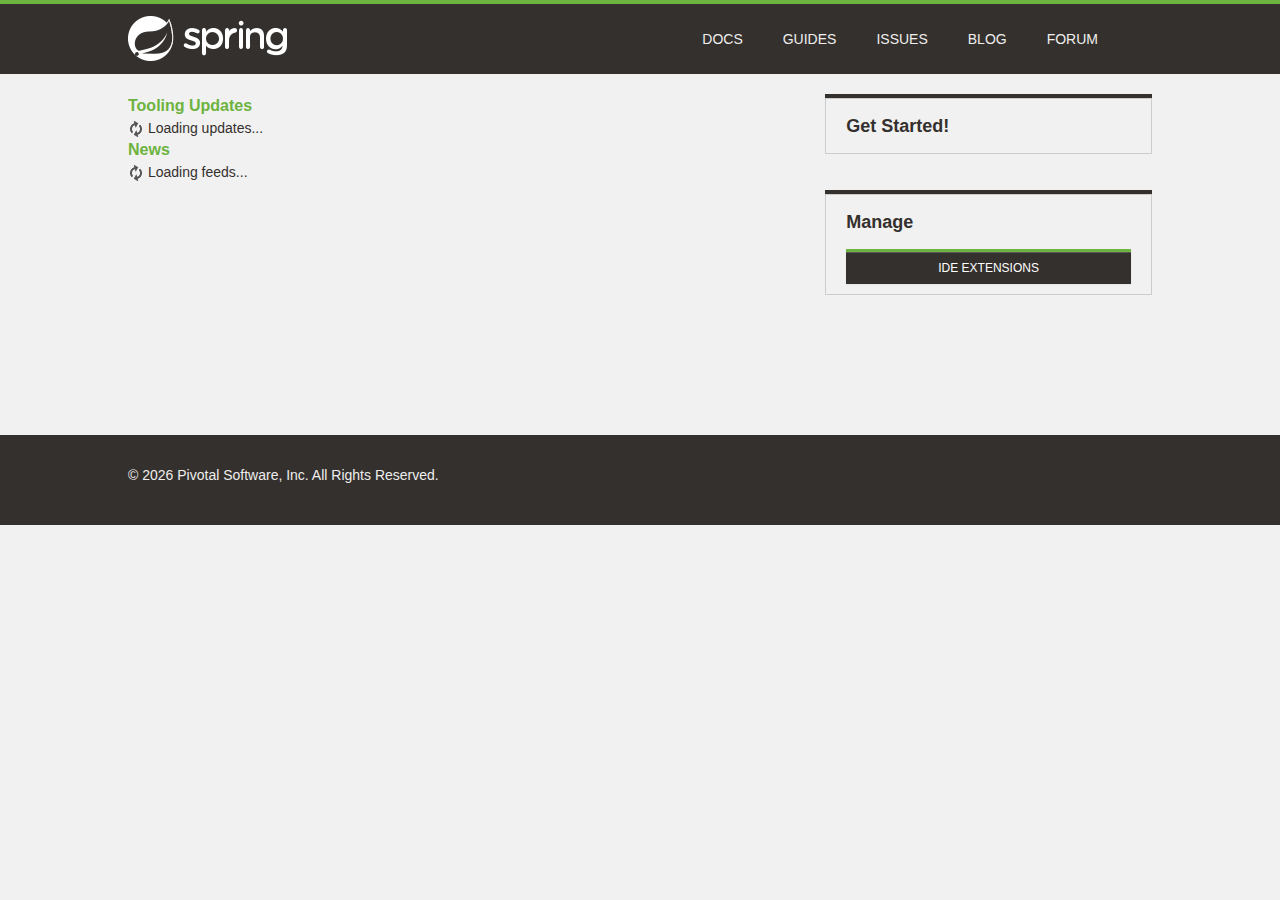
<file: .metadata/.plugins/org.springsource.ide.eclipse.commons.gettingstarted/dashboard/1587040672030/index.html>
<!DOCTYPE html>
<html>
<head>
<title>Spring</title>
<meta
	content="width=device-width, initial-scale=1.0, maximum-scale=1, minimum-scale=1, user-scalable=no"
	id="Viewport" name="viewport" />
<meta http-equiv="Content-Type" content="text/html; charset=UTF-8">
<link rel="stylesheet" type="text/css"
	href="common/bootstrap/css/bootstrap.css" />
<link rel="stylesheet" type="text/css"
	href="https://fontawesome.io/assets/font-awesome/css/font-awesome.css" />
<link rel="stylesheet" type="text/css" href="common/css/fontcustom.css" />
<link rel="stylesheet" type="text/css" href="common/css/icons.css" />
<link rel="stylesheet" type="text/css" href="common/css/buttons.css" />
<link rel="stylesheet" type="text/css" href="common/css/typography.css" />
<link rel="stylesheet" type="text/css" href="common/css/main.css" />
<link rel="stylesheet" type="text/css" href="common/css/application.css" />
<link rel="stylesheet" type="text/css"
	href="common/css/markdown-content.css" />
<link rel="stylesheet" type="text/css" href="common/css/docs.css" />
<link rel="stylesheet" type="text/css" href="common/css/homepage.css" />
<link rel="stylesheet" type="text/css" href="common/css/tools.css" />
<link rel="stylesheet" type="text/css" href="common/css/projects.css" />
<link rel="stylesheet" type="text/css" href="common/css/highlight.css" />
<link rel="stylesheet" type="text/css" href="common/css/responsive.css" />
<script type="text/javascript" src="common/js/jquery.js"></script>
<script type="text/javascript"
	src="common/bootstrap/js/bootstrap.min.js"></script>
<script type="text/javascript"
	src="common/bootstrap-datetimepicker/js/bootstrap-datetimepicker.min.js"></script>
<script type="text/javascript" src="common/js/filter.js"></script>
<script type="text/javascript" src="common/js/application.js"></script>
<script type="text/javascript" src="common/js/guide.js"></script>

<link rel="stylesheet" type="text/css" href="common/css/blog.css" />
<link rel="stylesheet" type="text/css" href="common/css/dashboard.css" />

</head>
<body>
	<script>
		//window.ide 'dummy'. Replaced/injected later by STS browser integration.
		//The dummy helps preview/test the page in an external browser.
		window.ide = {
			call: function () {
				return false;
			}
		}
		
		function addHtml(element, html) {
			if (html) {
				document.getElementById(element).innerHTML = html;
			}
		}

		function search(input) {
			if (input.value != "") {
				ide.call('openWebPage', 'https://spring.io/search?q=' + input.value)
				input.value = "";
			}
		}
	</script>
	<div class="viewport">
		<header class="navbar header--navbar">
			<div class="navbar-inner">
				<div class="container-fluid">
					<div class="spring-logo--container">
						<a class="spring-logo" href="#"><span></span></a>
					</div>
					<ul class="nav pull-right">
						<li class="navbar-link"><a
							onclick="return ide.call('openWebPage', 'https://spring.io/docs')">Docs</a></li>
						<li class="navbar-link"><a
							onclick="return ide.call('openWebPage', 'https://spring.io/guides')">Guides</a></li>
						<li class="navbar-link"><a
							onclick="return ide.call('openWebPage', 'https://github.com/spring-projects/spring-ide/issues')">Issues</a></li>
						<li class="navbar-link"><a
							onclick="return ide.call('openWebPage', 'https://spring.io/blog')">Blog</a></li>
						<li class="navbar-link"><a
							onclick="return ide.call('openWebPage', 'https://forum.springsource.org/forumdisplay.php?32-SpringSource-Tool-Suite')">Forum</a></li>
						<li class="navbar-link nav-search"><i
							class="fa fa-search navbar-search--icon js-search-input-open"></i>
							<div class="search-input-close js-search-input-close">x</div></li>
					</ul>
				</div>
			</div>
			<div class="search-dropdown--container js-search-dropdown">
				<div class="container-fluid">
					<div class="search-form--container">
						<form action="" class="form-inline form-search" method="get">
							<input class="search-query search-form--form js-search-input"
								name="q" onchange="search(this)"
								placeholder="Search for documentation, guides, and posts..."
								type="text" value="" />
							<button class="search-form--submit" type="submit">
								<i class="fa fa-search"></i>
							</button>
						</form>
					</div>
				</div>
			</div>
		</header>
		<div class="body--container container-fluid ">
			<div class="main-body--wrapper"
				style="padding-top: 20px; margin-top: 0px;">
				<!-- Override Spring IO Page Whitespace -->
				<div class="row-fluid blog--wrapper">
					<div class="span8">
						<h3 class="feed-header">Tooling Updates</h3>
						<div id="updates">
						  <img src="common/img/loading.gif"/> Loading updates...
						</div>
						<h3 class="feed-header">News</h3>
						<div id="feeds">
						  <img src="common/img/loading.gif"/> Loading feeds...
						</div>
					</div>

					<aside class="span4 content-right-pane--container" id="sidebar">
						<div class="right-pane-widget--container">
							<h2>Get Started!</h2>
							<div id="gettingStarted">
							</div>
							<div id="projectWizards">
							</div>
						</div>
						<div class="right-pane-widget--container">
							<h2>Manage</h2>
							<a class="ide_widget btn btn-black uppercase" href="#"
								onclick="return ide.call('openEditor', 'org.springsource.ide.eclipse.commons.gettingstarted.dashboard.ExtensionsEditor')">IDE Extensions</a>
						</div>
					</aside>
				</div>
			</div>
		</div>
		<footer class="footer">
			<div class="container-fluid">
				<div class="row-fluid">
					<div class="span8">
						&copy;
						<script type="text/javascript">
							var d = new Date();
							document.write(d.getFullYear());
						</script>
						Pivotal Software, Inc. All Rights Reserved.
					</div>
				</div>
			</div>
		</footer>
	</div>
</body>
</html>
</file>
<file: .metadata/.plugins/org.springsource.ide.eclipse.commons.gettingstarted/dashboard/1587040672030/common/css/fontcustom.css>
@font-face{font-family:"fontcustom";src:url("../font-custom/fontcustom.eot");src:url("../font-custom/fontcustom.eot?#iefix") format("embedded-opentype"),url("../font-custom/fontcustom.woff") format("woff"),url("../font-custom/fontcustom.ttf") format("truetype"),url("../font-custom/fontcustom.svg#fontcustom") format("svg");font-weight:normal;font-style:normal;}.icon-community-support,.icon-gs-guides-black,.icon-professional-support,.icon-spring-amqp,.icon-spring-android,.icon-spring-batch,.icon-spring-data,.icon-spring-framework,.icon-spring-hateos,.icon-spring-integration,.icon-spring-leaf,.icon-spring-logo,.icon-spring-mobile,.icon-spring-security,.icon-spring-social,.icon-spring-web-flow,.icon-spring-web-services,.icon-tutorials-black{font-family:"fontcustom"!important;font-style:normal;font-weight:normal;font-variant:normal;text-transform:none;line-height:1;-webkit-font-smoothing:antialiased;display:inline-block!important;text-decoration:inherit;}.icon-community-support:before{content:"\f100";}.icon-gs-guides-black:before{content:"\f101";}.icon-professional-support:before{content:"\f102";}.icon-spring-amqp:before{content:"\f103";}.icon-spring-android:before{content:"\f104";}.icon-spring-batch:before{content:"\f105";}.icon-spring-data:before{content:"\f106";}.icon-spring-framework:before{content:"\f107";}.icon-spring-hateos:before{content:"\f108";}.icon-spring-integration:before{content:"\f109";}.icon-spring-leaf:before{content:"\f10a";}.icon-spring-logo:before{content:"\f10b";}.icon-spring-mobile:before{content:"\f10c";}.icon-spring-security:before{content:"\f10d";}.icon-spring-social:before{content:"\f10e";}.icon-spring-web-flow:before{content:"\f10f";}.icon-spring-web-services:before{content:"\f110";}.icon-tutorials-black:before{content:"\f111";}
</file>
<file: .metadata/.plugins/org.springsource.ide.eclipse.commons.gettingstarted/dashboard/1587040672030/common/css/icons.css>
.icon{background-image:url("../img/iconsprite.png");display:inline-block!important;}.icon.icon-spring-logo-mobile{width:204px;height:60px;background-position:904px 302px;margin-top:-13px;transform:scale(0.5);-moz-transform:scale(0.5);-webkit-transform:scale(0.5);-o-transform:scale(0.5);-ms-transform:scale(0.5);}.icon.icon-spring-logo-big{width:154px;height:154px;background-position:154px 191px;}.icon.project--logo.logo-spring-framework{width:135px;height:133px;background-position:518px 837px;margin-top:2px;}.icon.project--logo.logo-spring-security{width:99px;height:137px;background-position:519px 677px;}.icon.project--logo.logo-spring-data{width:111px;height:111px;background-position:519px 512px;margin-top:13px;}.icon.project--logo.logo-spring-batch{width:104px;height:108px;background-position:360px 837px;margin-top:14px;}.icon.project--logo.logo-spring-integration{width:145px;height:104px;background-position:361px 677px;margin-top:16px;}.icon.project--logo.logo-spring-amqp{width:109px;height:98px;background-position:361px 513px;margin:19px;}.icon.project--logo.logo-spring-default{width:100px;height:100px;background-position:-805px 0;margin-top:18px;}.icon.project--logo.logo-spring-mobile{width:104px;height:137px;background-position:196px 677px;}.icon.project--logo.logo-spring-android{width:104px;height:126px;background-position:196px 513px;margin-top:10px;}.icon.project--logo.logo-spring-social{width:130px;height:100px;background-position:518px 357px;margin-top:18px;}.icon.project--logo.logo-spring-hateoas{width:126px;height:99px;background-position:518px 256px;margin-top:19px;}.icon.project--logo.logo-spring-webflow{width:99px;height:99px;background-position:619px 256px;margin-top:19px;}.icon.project--logo.logo-spring-web-services{width:100px;height:100px;background-position:532px 155px;margin-top:19px;}.icon.project--logo.logo-spring-xd{width:104px;height:113px;background-position:247px 837px;margin-top:11px;}.icon.project--logo.logo-spring-boot{width:102px;height:90px;background-position:143px 837px;margin-top:23px;}.icon.project--logo.logo-spring-ldap{width:93px;height:107px;background-position:247px 944px;margin-top:19px;}.icon.project--logo.logo-grails{width:107px;height:100px;background-position:361px 944px;margin-top:23px;}.icon.project--logo.logo-groovy{width:183px;height:92px;background-position:546px 940px;margin-top:23px;}.icon.icon-projects{width:28px;height:28px;background-position:-641px -481px;}.icon.icon-projects:hover{background-position:-641px -521px;}.icon.icon-forum{width:32px;height:32px;background-position:-409px -450px;}.icon.icon-forum:hover{background-position:-449px -450px;}.icon.icon-current-version{height:13px;width:42px;background-position:718px 317px;}.icon.icon-pre-release{height:13px;width:23px;background-position:657px 317px;}.icon.icon-ga-release{margin-left:0!important;height:13px;width:9px;background-position:626px 317px;background-color:#6db33f;padding:0 2px;border-radius:10px;}.icon.icon-snapshot-release{height:13px;width:46px;background-position:603px 317px;}.icon.logo-eclipse-text{width:159px;height:38px;background-position:603px 38px;}.icon.icon-social-twitter{width:36px;height:36px;background-position:-1px -143px;}.icon.icon-social-twitter:hover{background-position:-84px -143px;}.icon.icon-build-anything{width:107px;background-position:107px 279px;height:88px;}.icon.icon-run-anywhere{background-position:120px 344px;width:120px;height:65px;margin-top:11px;}.icon.icon-rest-assured{background-position:253px 86px;width:86px;height:86px;margin-top:1px;}.icon.icon-community-support{width:97px;height:97px;background-position:257px 185px;font-size:0;}.icon.icon-professional-support{width:126px;height:97px;background-position:272px 282px;font-size:0;}.icon.icon-gs-guides{width:73px;height:101px;background-position:356px 101px;}.icon.icon-tutorial{width:73px;height:101px;background-position:430px 101px;}.icon.blog-icon{width:20px;height:20px;vertical-align:middle;}.icon.blog-icon.calendar{background-position:20px 594px;}.icon.blog-icon.all-posts{background-position:20px 561px;}.icon.blog-icon.broadcasts{background-position:20px 519px;}.icon.blog-icon.engineering{background-position:20px 477px;}.icon.blog-icon.releases{background-position:20px 433px;}.icon.blog-icon.news-and-events{background-position:20px 387px;}.icon.about-icon.team{width:183px;height:127px;background-position:902px 202px;}.icon.about-icon.jobs{width:112px;height:85px;background-position:387px 415px;margin:21px 0;}.icon.about-icon.pivotal{width:93px;height:114px;background-position:387px 329px;margin:6px 0 7px;}i.icon{background-image:none;}
</file>
<file: .metadata/.plugins/org.springsource.ide.eclipse.commons.gettingstarted/dashboard/1587040672030/common/css/buttons.css>
.btn.btn-black{background-color:#34302d;background-image:none;border-radius:0;color:#f1f1f1;font-size:14px;line-height:14px;font-family:"Montserrat",sans-serif;border:2px solid #6db33f;padding:21px 60px;text-shadow:none;transition:border 0.15s;-webkit-transition:border 0.15s;-moz-transition:border 0.15s;-o-transition:border 0.15s;-ms-transition:border 0.15s;}.btn.btn-black.compact{padding:6px 12px;font-size:12px;}.btn.btn-black.sub-text{padding:12px 0;}.btn.btn-black.sub-text p{margin-top:6px;color:#eeeeee;font-size:14px;line-height:14px;font-family:"Montserrat",sans-serif;text-transform:none;}.btn.btn-black.on-black:hover{border-color:#6db33f;box-shadow:0 1px 3px #0b0a0a;}.btn.btn-black.on-black:active{box-shadow:0 1px 3px #0b0a0a,inset 0 3px 6px #0b0a0a;border-color:#6db33f;}.btn.btn-black.with-icon [class^="icon-"]{margin-right:21px;font-size:20px;vertical-align:top;line-height:10px;}.btn.btn-black:hover{border-color:#34302d;box-shadow:none;text-decoration:none;}.btn.btn-black:active{box-shadow:inset 0 3px 6px #0b0a0a;border-color:#34302d;}.btn.uppercase{text-transform:uppercase;}
</file>
<file: .metadata/.plugins/org.springsource.ide.eclipse.commons.gettingstarted/dashboard/1587040672030/common/css/typography.css>
body, h1, h2, h3, p, input {
	margin: 0;
	font-weight: 400;
	font-family: "Montserrat", sans-serif;
	color: #34302d;
}

h1 {
	font-size: 24px;
	line-height: 30px;
	font-family: "Montserrat", sans-serif;
}

h2 {
	font-size: 18px;
	font-weight: 700;
	line-height: 24px;
	margin-bottom: 10px;
	font-family: "Montserrat", sans-serif;
}

h3 {
	font-size: 16px;
	line-height: 24px;
	margin-bottom: 10px;
	font-weight: 700;
}

p {
	font-size: 15px;
	line-height: 24px;
}

p a {
	color: #5fa134;
}

p a:hover {
	color: #5fa134;
}

code {
	font-size: 14px;
}
</file>
<file: .metadata/.plugins/org.springsource.ide.eclipse.commons.gettingstarted/dashboard/1587040672030/common/css/main.css>
body{background-color:#f1f1f1;}#scrim{display:none;}#scrim.js-show{display:block;position:absolute;top:0;bottom:0;left:0;right:0;z-index:700;}.container-fluid{max-width:1024px;margin:0 auto;}.title-divider{width:75%;height:5px;background-color:#8CC63F;margin:21px 0;}.title-divider.full-width{width:100%;}.spaced--container{margin:60px 0;}.code-snippet{border-radius:2px;border:1px solid #cccccc;background-color:#F9F9F9;padding:12px 18px;margin:15px 0;font-size:13px;line-height:13px;}.header--navbar{margin:0;}.header--navbar .navbar-inner{position:absolute;z-index:999;background-image:none;filter:none;background-color:#34302d;border:none;border-top:4px solid #6db33f;box-shadow:none;position:relative;border-radius:0;padding:0;}.header--navbar .navbar-inner .spring-logo--container{display:inline-block;}.header--navbar .navbar-inner .spring-logo--container .spring-logo{margin:12px 0 6px;width:160px;height:46px;display:inline-block;text-decoration:none;}.header--navbar .navbar-inner .navbar-link.active a{background-color:#6db33f;box-shadow:none;}.header--navbar .navbar-inner .navbar-link a{color:#eeeeee;font-family:"Montserrat",sans-serif;text-transform:uppercase;text-shadow:none;font-size:14px;line-height:14px;padding:28px 20px;transition:all 0.15s;-webkit-transition:all 0.15s;-moz-transition:all 0.15s;-o-transition:all 0.15s;-ms-transition:all 0.15s;}.header--navbar .navbar-inner .navbar-link:hover a{color:#eeeeee;background-color:#6db33f;}.header--navbar .navbar-inner .navbar-link.nav-search{padding:20px 0 23px;}.header--navbar .navbar-inner .navbar-link.nav-search .navbar-search--icon{color:#eeeeee;font-size:24px;padding:3px 16px 3px 18px;cursor:pointer;}.header--navbar .navbar-inner .navbar-link.nav-search:hover .navbar-search--icon{text-shadow:0 0 10px #6db33f;}.header--navbar .navbar-inner .navbar-link.nav-search .search-input-close{display:none;}.header--navbar .navbar-inner .navbar-link.nav-search.js-highlight{background-color:#6db33f;}.header--navbar .navbar-inner .navbar-link.nav-search.js-highlight .navbar-search--icon{display:none;}.header--navbar .navbar-inner .navbar-link.nav-search.js-highlight .search-input-close{display:inline-block;color:#eeeeee;padding:4px 24px 3px;cursor:pointer;}.header--navbar .search-dropdown--container{position:absolute;z-index:998;margin-top:-90px;background-color:white;width:100%;border-bottom:1px solid #dddddd;transition:margin 0.25s;-webkit-transition:margin 0.25s;-moz-transition:margin 0.25s;-o-transition:margin 0.25s;-ms-transition:margin 0.25s;}.header--navbar .search-dropdown--container.no-animation{transition:none;-webkit-transition:none;-moz-transition:none;-o-transition:none;-ms-transition:none;}.header--navbar .search-dropdown--container .form-search{margin:0;}.header--navbar .search-dropdown--container .form-search .search-form--form{background:rgba(0,0,0,0);border:none;box-shadow:none;color:#34302D;font-size:21px;line-height:29px;height:30px;padding:25px 0;width:93%;}.header--navbar .search-dropdown--container .form-search .search-form--form::-webkit-input-placeholder{font-style:italic;}.header--navbar .search-dropdown--container .form-search .search-form--form:-moz-placeholder{font-style:italic;}.header--navbar .search-dropdown--container .form-search .search-form--form::-moz-placeholder{font-style:italic;}.header--navbar .search-dropdown--container .form-search .search-form--form:-ms-input-placeholder{font-style:italic;}.header--navbar .search-dropdown--container .form-search .search-form--submit{background-color:transparent;border:none;float:right;padding:28px 16px 24px 0;}.header--navbar .search-dropdown--container .form-search .icon-search{font-size:22px;color:#34302d;}.header--navbar .search-dropdown--container.js-show{margin-top:0;}a.spring-logo{background:url("../img/spring-logo.png") -1px -1px no-repeat;}a.spring-logo span{display:block;width:160px;height:46px;background:url("../img/spring-logo.png") -1px -48px no-repeat;opacity:0;-moz-transition:opacity 0.12s ease-in-out;-webkit-transition:opacity 0.12s ease-in-out;-o-transition:opacity 0.12s ease-in-out;}a:hover.spring-logo span{opacity:1;}.right-pane-widget--container{border:1px solid #cccccc;box-shadow:0 -4px 0 #34302d;margin:4px 0 40px 0;}.right-pane-widget--container li{display:block;padding:12px 6.2%;line-height:14px;border-top:1px solid white;}.right-pane-widget--container li [class^=icon-]{font-size:16px;}.right-pane-widget--container li a{font-size:14px;line-height:14px;color:#5fa134;}.right-pane-widget--container li:first-child{border-bottom:none;}.right-pane-widget--container.secondary-nav li a{text-transform:uppercase;color:#888;font-family:"Montserrat",sans-serif;font-weight:400;text-decoration:none;}.right-pane-widget--container.secondary-nav li a:hover{color:#5fa134;}.right-pane-widget--container.secondary-nav li.active a{font-weight:bold;color:#34302d;}.right-pane-widget--container.with-icon li{padding:12px 6.2% 12px 3%;}.right-pane-widget--container.with-icon li a{margin-left:2%;}.right-pane-widget--container.no-top-border{box-shadow:none;}.header--content{background-color:#dedede;padding:60px 0;}.header--content .header--content-subtitle--link{color:#8cc63f;}.header--content .header--content-subtitle--link:hover{text-decoration:none;color:#4e681e;}.main-body--wrapper{margin-top:100px;margin-bottom:100px;}.row--container{margin-bottom:60px;}.body--container--row{margin-bottom:30px;}.clear{clear:both;}.body--container--link{color:#44474c;}.body--container--link:hover{color:#638e2a;text-decoration:none;}.body--container--link.bold{font-weight:bold;}.list-link--container{margin:0;}.list-link--container .list-link{display:block;}.list-link--container .list-link a,.list-link--container .list-link div{color:#333;cursor:pointer;}.list-link--container .list-link a:hover,.list-link--container .list-link div:hover{color:#8cc63f;text-decoration:none;}.popover{border-radius:1px;padding:0;}.popover.right{margin-top:46px;}.popover.right .arrow{top:14px;border-right-color:#8cc63f;left:-8px;}.popover.right .arrow:after{border-right-color:#8cc63f;}.popover.bottom{margin-top:5px;}.popover.bottom .arrow{border-bottom-color:#8cc63f;top:-9px;left:15%;}.popover.bottom .arrow:after{border-bottom-color:#8cc63f;}.popover .popover-title{border-radius:1px 1px 0 0;background-color:#8cc63f;color:white;}.popover .popover-content{border-radius:0 0 1px 1px;}input.floating-input{background-color:transparent;border:none;border-bottom:1px solid #dedede;box-shadow:none;border-radius:0;padding:0 0 0 0;}input.floating-input:focus{border:none;border-bottom:1px solid #dedede;box-shadow:none;background:#ecebeb;}.floating-input--icon{font-size:16px;color:#c5c5c5;}.bottom-slide--container{height:190px;overflow:hidden;border-radius:3px;background-color:#cccccc;border:1px solid #c5c5c5;box-shadow:1px 2px 3px rgba(204,204,204,0.5);}.bottom-slide--container .bottom-slider--image{background-image:url("https://imgs.mi9.com/uploads/landscape/2101/beautiful-leaf-wallpapers_1280x960_28083.jpg");background-size:cover;height:137px;transition:all 0.33s;-wekit-transition:all 0.33s;-moz-transition:all 0.33s;-o-transition:all 0.33s;-ms-transition:all 0.33s;}.bottom-slide--container .bottom-slider{background-color:#ecebeb;padding:15px 10px;border-top:1px solid #9e9e9e;transition:all 0.33s;-wekit-transition:all 0.33s;-moz-transition:all 0.33s;-o-transition:all 0.33s;-ms-transition:all 0.33s;}.bottom-slide--container .bottom-slider .bottom-slider--title{display:inline-block;max-width:360px;line-height:14px;}.bottom-slide--container .bottom-slider .bottom-slider--icon{color:#333;font-size:27px;line-height:22px;font-size:27px;}.bottom-slide--container .bottom-slider .bottom-slider--more-info{opacity:0;}.bottom-slide--container:hover .bottom-slider--image{transform:translateY(-26px);-webkit-transform:translateY(-26px);-moz-transform:translateY(-26px);-o-transform:translateY(-26px);-ms-transform:translateY(-26px);}.bottom-slide--container:hover .bottom-slider{transform:translateY(-53px);-webkit-transform:translateY(-53px);-moz-transform:translateY(-53px);-o-transform:translateY(-53px);-ms-transform:translateY(-53px);}.bottom-slide--container:hover .bottom-slider--more-info{opacity:1;}.dashboard--posts td{min-width:130px;}.dashboard--posts td .actions{min-width:200px;}.dashboard--posts td .actions form{display:inline;}.blog-post--form input,.blog-post--form textarea{width:90%;}.blog-post--form textarea{min-height:300px;}.blog-post-form--right-pane .control-group.inline label{display:inline-block;}.blog-post-form--right-pane .control-group.inline .controls{display:inline-block;vertical-align:middle;margin-bottom:5px;margin-left:10px;}.gh-project-url--container{background-color:#FFF;border:1px solid #cccccc;height:20px;padding:4px 6px;border-radius:4px;margin:12px 0;}.gh-project-url--container input{width:87%;background-color:transparent;border:none;box-shadow:none;}.gh-project-url--container input:focus{outline:none;}.gh-project-url--container .icon--pull-right{float:right;margin-top:2px;cursor:pointer;}.btn--full-width{display:block;}.content--title{display:inline-block;border-top:3px solid #6db33f;font-size:12px;line-height:12px;text-transform:uppercase;padding-top:8px;position:absolute;margin-top:-30px;font-family:"Montserrat",sans-serif;}.content--title a{color:#34302d;}.content--title a:hover{color:#5fa134;}.content--title.search-title{position:relative;}.content--title.blog-category{display:none;}.content--title.blog-category.active{display:block;}.index-page--title{line-height:24px;}.index-page--title.top-margin{margin-top:60px;}.index-page--subtitle{font-size:16px;line-height:24px;margin:30px 0 60px;}.index-page--subtitle a{color:#5fa134;}.index-page--subtitle.jobs-subtitle{margin-bottom:60px;padding-bottom:60px;border-bottom:1px solid #cccccc;}.index-page--subtitle.with-subtext{margin-bottom:-30px;}.index-page--subtitle.with-subtext .subtext{display:inline-block;font-size:14px;margin:21px 0 0;color:rgba(52,48,45,0.9);}.footer{background-color:#34302d;color:#eeeeee;padding:30px 0;}.footer a{color:#6db33f;}.footer .nav{margin-bottom:12px;}.footer .nav li a{color:#eeeeee;text-shadow:none;text-transform:uppercase;font-size:12px;line-height:12px;padding:0 17px;}.footer .nav li a:hover{color:#6db33f;}.footer .nav li:first-child a{padding-left:0;}.footer .footer-newsletter--wrapper{width:auto;margin:0;}.footer .footer-newsletter--container form{margin:0;}.footer .footer-newsletter--container label{text-transform:uppercase;margin-bottom:15px;line-height:12px;font-weight:bold;font-size:12px;}.footer .footer-newsletter--container .footer-subscribe--input--container{background-color:white;border:1px solid #f1f1f1;}.footer .footer-newsletter--container .footer-subscribe--input--container .footer-subscribe--input{background:transparent;border:none;box-shadow:none;font-size:12px;padding-left:10px;}.footer .footer-newsletter--container .footer-subscribe--input--container .footer-subscribe--input:focus{outline:none;}.footer .footer-newsletter--container .footer-subscribe--input--container .footer-subscibe--btn{text-transform:uppercase;background-color:#6db33f;background-image:none;border-radius:0;border:none;box-shadow:none;color:#eeeeee;text-shadow:none;font-size:12px;padding:9px 16px;}.item-dropdown-widget{text-align:left;z-index:800;position:relative;}.item-dropdown-widget .item-dropdown--link{cursor:pointer;}.item-dropdown-widget .item-dropdown--link .item-dropdown--title{padding:14px 0 14px 20px;font-size:14px;line-height:14px;}.item-dropdown-widget .item-dropdown--link .item-dropdown--icon{color:#cbcaca;padding:14px;margin:0;}.item-dropdown-widget .item-dropdown--link:hover .item-dropdown--title,.item-dropdown-widget .item-dropdown--link:hover .item-dropdown--icon{color:#5fa134;}.item-dropdown-widget .item--dropdown{display:none;}.item-dropdown-widget.js-open{z-index:801;}.item-dropdown-widget.js-open .item-dropdown--title{color:#f1f1f1;background-color:#6db33f;position:relative;z-index:802;}.item-dropdown-widget.js-open .item-dropdown--icon{color:#dddddd;background-color:#34302d;position:relative;z-index:803;}.item-dropdown-widget.js-open .item--dropdown{display:block;}.item-dropdown-widget.js-open .item-dropdown--link:hover .item-dropdown--title{color:#f1f1f1;}.item-dropdown-widget.js-open .item-dropdown--link:hover .item-dropdown--icon{color:#ddd;}.item--dropdown{position:absolute;background-color:#34302d;padding:20px;width:255px;z-index:999;border:1px solid #eeeeee;border-top:none;margin-left:-1px;}.item--dropdown .item--header{padding-bottom:20px;border-bottom:1px solid #cccbca;}.item--dropdown .item--header .item--header-link{color:#6db33f;}.item--dropdown .item--header .item--header-link [class^=icon-]{color:#93918f;font-size:20px;vertical-align:middle;padding-right:10px;}.item--dropdown .item--header .item--header-link:hover{text-decoration:none;color:#7ac04c;}.item--dropdown .item--header .item--header-link:hover [class^=icon-]{color:#f1f1f1;}.item--dropdown .item--header .item--header-link.disabled{opacity:0.5;cursor:not-allowed;}.item--dropdown .item--header .item--header-link.disabled:hover{color:#6db33f;}.item--dropdown .item--header .item--header-link.disabled:hover [class^=icon-]{color:#93918f;}.item--dropdown .item--left-column,.item--dropdown .item--right-column{width:45%;display:inline-block;vertical-align:top;}.item--dropdown .item--half-column{display:inline-block;vertical-align:top;width:50%;}.item--dropdown .item--half-column:first-child .item--body-title,.item--dropdown .item--half-column:first-child .item--body--version{padding-right:15px;}.item--dropdown .item--half-column:nth-child(2) .item--body-title,.item--dropdown .item--half-column:nth-child(2) .item--body--version{padding-left:15px;}.item--dropdown .item--half-column:nth-child(3){margin-top:20px;}.item--dropdown .item--body-title{padding:30px 0 15px 0;color:#f1f1f1;border-bottom:1px solid #4a4440;font-size:12px;line-height:12px;text-transform:uppercase;}.item--dropdown .item--body .item--body--version{border-bottom:1px solid #4a4540;padding:7px 0;}.item--dropdown .item--body .item--body--version p{color:#f1f1f1;font-size:14px;line-height:19px;}.item--dropdown .item--body .item--body--version .docs-link{display:inline-block;color:#6db33f;}.item--dropdown .item--body .item--body--version .docs-link:hover{color:#7ac04c;}.item--dropdown .item--body .item--body--version .docs-link.reference-link{border-right:1px solid #4a4540;padding-right:10px;margin-right:5px;}.item--dropdown.no-item--header .item--body-title{padding-top:0;border-bottom:1px solid #cccbca;}.item--dropdown.no-item--header .tool-download-link .file-type{color:#5fa134;line-height:14px;font-size:14px;display:inline-block;}.item--dropdown.no-item--header .tool-download-link .file-size{color:#6c635d;font-size:10px;line-height:23px;float:right;}.item-slider-widget{display:inline-block;margin-left:9px;}.item-slider-widget .item--slider{height:32px;position:absolute;width:62px;border-radius:2px;margin-top:-4px;z-index:800;background:#68605a;background:-moz-linear-gradient(top,#68605a 0%,#34302d 100%,#020202 100%);background:-webkit-gradient(linear,left top,left bottom,color-stop(0%,#68605a),color-stop(100%,#34302d),color-stop(100%,#020202));background:-webkit-linear-gradient(top,#68605a 0%,#34302d 100%,#020202 100%);background:-o-linear-gradient(top,#68605a 0%,#34302d 100%,#020202 100%);background:-ms-linear-gradient(top,#68605a 0%,#34302d 100%,#020202 100%);background:linear-gradient(to bottom,#68605a 0%,#34302d 100%,#020202 100%);filter:progid:DXImageTransform.Microsoft.gradient(startColorstr='#68605a',endColorstr='#020202',GradientType=0);cursor:pointer;transition:all 0.25s;-webkit-transition:all 0.25s;-moz-webkit-transition:all 0.25s;-ms--webkit-transition:all 0.25s;-o-webkit-transition:all 0.25s;}.item-slider-widget .item-slider--container{background-color:white;border:1px solid #999999;padding:0 3px;}.item-slider-widget .item-slider--container .item{display:inline-block;color:#c3c3c3;font-family:"Montserrat",sans-serif;font-size:12px;line-height:12px;text-transform:uppercase;padding:7px 6px 5px;cursor:pointer;transition:color 0.25s;-webkit-transition:color 0.25s;-moz-webkit-transition:color 0.25s;-ms--webkit-transition:color 0.25s;-o-webkit-transition:color 0.25s;}.item-slider-widget .item-slider--container .item:hover{color:black;}.item-slider-widget .item-slider--container .item.js-active{z-index:801;position:relative;color:#f1f1f1;}.content-container--wrapper{border:1px solid #34302d;margin-top:-1px;}.content-container--wrapper:first-child{margin:0;}.content-container--wrapper .content-container--title{font-size:14px;line-height:14px;text-transform:uppercase;background-color:#34302D;color:#FFF;padding:18px 0;width:327px;text-align:center;margin:0;}.content-container--wrapper .content-container--header{background-color:#34302D;}.content-container--wrapper .content-container--header .content-container--filter{border-radius:0;box-shadow:none;margin:9px 20px;font-size:18px;line-height:22px;padding:8px;width:291px;}.content-container--wrapper .content-container--header .content-container--filter::-webkit-input-placeholder{color:#999;}.content-container--wrapper .content-container--header .content-container--filter:-moz-placeholder{color:#999;}.content-container--wrapper .content-container--header .content-container--filter::-moz-placeholder{color:#999;}.content-container--wrapper .content-container--header .content-container--filter:-ms-input-placeholder{color:#999;}.content-container--wrapper .content-container--header .header-title{color:#eeeeee;display:inline-block;margin:10px;}.content-container--wrapper .content-container--header .btn{margin:6px;}.content-container--wrapper .content-container--body{padding:20px;border-top:1px solid white;}.content-container--wrapper .content-container--body:first-child{border-top:none;}.content-container--wrapper .content-container--body .content-section-title--container{margin:20px 0 40px;}.content-container--wrapper .content-container--body .icon-gs-guides,.content-container--wrapper .content-container--body .icon-tutorial{margin-right:20px;}.content-container--wrapper .content-container--body .content-section-title{font-family:"Montserrat",sans-serif;font-size:16px;line-height:16px;margin-bottom:20px;padding-top:10px;font-weight:400;}.content-container--wrapper .content-container--body .content-section-sub-title{padding-right:50px;}.content-container--wrapper .content-items--container{padding:20px;}.billboard--wrapper .billboard--container{padding:80px 0;}.billboard--wrapper .billboard--container .billboard--title,.billboard--wrapper .billboard--container .billboard--sub-title{background:rgba(52,48,45,0.8);color:#eeeeee;display:inline-block;}.billboard--wrapper .billboard--container .billboard--title{font-size:48px;line-height:68px;font-family:"Montserrat",sans-serif;padding:0 15px;letter-spacing:-2px;}.billboard--wrapper .billboard--container .billboard--sub-title--container .billboard--sub-title{font-size:18px;line-height:18px;padding:2px 19px 12px;}.billboard--wrapper .billboard--container .billboard--sub-title--container .billboard--sub-title:first-child{padding-top:12px;}.billboard--wrapper .billboard--container.center-text{position:absolute;z-index:600;width:100%;margin:0 auto;margin-top:80px;text-align:center;}.billboard--wrapper .billboard-bg{height:425px;border-bottom:1px solid #34302d;background-repeat:no-repeat;background-size:cover;}.billboard--wrapper .billboard-bg.about-us--bg{background-image:url("../img/about-us-bg.png");}.billboard--wrapper .billboard-bg.jobs--bg{background-image:url("../img/jobs-bg.png");}.billboard-body--wrapper{padding:0 0 100px;}.admin-profile--form .admin-profile--field{padding:7px 0;}.admin-profile--form .admin-profile--field label{display:inline-block;width:250px;font-family:"Montserrat",sans-serif;vertical-align:middle;}.admin-profile--form .admin-profile--field input,.admin-profile--form .admin-profile--field textarea{width:30%;margin:0;}.admin-profile--form .admin-profile--field .push-right{margin-left:254px;}.admin-profile--form .admin-profile--field .image-note{display:inline-block;width:10%;vertical-align:bottom;margin-left:1%;font-size:.9em;line-height:1.2em;}.admin-profile--form .admin-profile--field .note{display:inline-block;vertical-align:middle;color:#666;margin-left:15px;font-size:12px;}.admin-profile--form .admin-profile--field.bio label{vertical-align:top;}.admin-profile--form .admin-profile--field.bio textarea{height:150px;}.admin-profile--form .admin-profile--field.submit-form{margin-top:30px;}.placeholder-img{background-color:#D5D5D5;border:3px solid white;padding:77px 0;margin-bottom:30px;text-align:center;color:#999;text-shadow:0 1px 2px white;font-size:18px;font-weight:bold;font-family:"Montserrat",sans-serif;}form.lpeRegForm{border:1px solid #f1f1f1;background-color:white;}form.lpeRegForm li{padding:0;list-style-type:none;}form.lpeRegForm ul input[type='text']{background:transparent;border:none;box-shadow:none;font-size:12px;padding:12px 0 15px 10px;font-family:"Varela Round",sans-serif;color:#666;font-weight:400;}#mktFrmButtons{margin:-78px -3px 0 222px;}#mktFrmSubmit{text-transform:uppercase;background-color:#6db33f;background-image:none;border-radius:0;border:none;box-shadow:none;color:#eeeeee;text-shadow:none;font-size:12px;padding:9px 16px!important;height:40px;cursor:pointer;}form.lpeRegForm label{display:none;}.lpeCElement{left:0!important;top:0!important;}form.lpeRegForm ul{font-size:12px;color:black;font-family:Arial,Helvetica,sans-serif;}form.lpeRegForm ul input,form.lpeRegForm ul input[type='text'],form.lpeRegForm ul textarea,form.lpeRegForm ul select{font-size:12px;color:black;font-family:Arial,Helvetica,sans-serif;}form.lpeRegForm li{margin-bottom:10px;}form.lpeRegForm .mktInput{padding-left:0px;}.about-feature--container{background-color:#34302d;text-align:center;padding:40px 20px;height:409px;transition:border,box-shadow 0.2s;-webkit-transition:border,box-shadow 0.2s;-moz-transition:border,box-shadow 0.2s;-ms-transition:border,box-shadow 0.2s;-o-transition:border,box-shadow 0.2s;border:1px solid transparent;}.about-feature--container .icon--container{height:200px;display:inline-block;}.about-feature--container .icon--container .icon{vertical-align:middle;position:relative;top:50%;}.about-feature--container .icon--container .icon.icon-spring-logo-big{margin-top:-77px;}.about-feature--container .icon--container .icon.icon-spring-logo{margin-top:-20px;}.about-feature--container .title,.about-feature--container .text,.about-feature--container .link{color:#f1f1f1;}.about-feature--container .title{font-size:18px;font-family:"Montserrat",sans-serif;line-height:24px;margin:30px 0 20px;text-transform:uppercase;}.about-feature--container .text{font-size:14px;line-height:20px;margin-bottom:20px;}.about-feature--container .link{font-family:"Montserrat",sans-serif;text-transform:uppercase;font-size:14px;line-height:20px;}.about-feature--container:hover{text-decoration:none;box-shadow:0 0 9px #6db33f;border-color:#6db33f;}.about-feature--container:active{box-shadow:inset 0 6px 10px #191715;}.about-feature--container.no-link{box-shadow:none;border:none;}.job-category--container{padding-right:95px;}.job-category--container .job-category--title{font-family:"Montserrat",sans-serif;text-transform:uppercase;font-size:16px;line-height:20px;margin-bottom:10px;}.job-category--container .job--container{margin-bottom:20px;}.job-category--container .job--container .title{color:#5fa134;font-size:16px;line-height:20px;}.job-post--container{padding-bottom:60px;margin-bottom:55px;border-bottom:1px solid white;}.job-post--container a{color:#5fa134;}.job-post--container .job-post--title{margin-bottom:5px;}.job-post--container .job-post--location{font-size:16px;line-height:20px;margin-bottom:20px;}.job-post--container .job-post--details p{font-size:14px;line-height:20px;margin-bottom:20px;}.job-post--container .job-post--details ul{margin-bottom:30px;}.job-post--container .job-post--details ul li{line-height:22px;margin-bottom:5px;}.job-post--container .apply-now-link{text-decoration:uppercase;}.job-post--container:last-child{padding-bottom:0;margin-bottom:0;border-bottom:none;}.admin--wrapper{text-align:center;}.admin--wrapper .alert,.admin--wrapper .admin-login--container{text-align:left;}.admin--wrapper .admin-login--container{background-color:white;padding:50px;display:inline-block;border-bottom:1px solid #cccccc;box-shadow:0 0 3px #cccccc;margin-top:100px;}.admin--wrapper .admin-login--container .admin-login--title{font-size:24px;line-height:24px;margin-bottom:40px;}.admin--wrapper .admin-login--container form{margin:0;text-align:center;}.admin--wrapper .admin-login--container form button{font-size:20px;font-family:"Varela Round",sans-serif;}.admin--wrapper .admin-login--container form button i{font-size:30px;float:left;margin:-10px 15px -10px 0;}.admin-index--title{margin-bottom:30px;}.admin-index--title.back-btn{margin-top:-60px;}.admin-index--link{background-color:white;padding:50px 0;display:inline-block;border-bottom:1px solid #cccccc;box-shadow:0 0 3px #cccccc;text-align:center;width:95%;transition:all 0.25s;-webkit-transition:all 0.25s;-moz-transition:all 0.25s;-o-transition:all 0.25s;-ms-transition:all 0.25s;}.admin-index--link .icon--container{width:190px;height:190px;border-radius:190px;background-color:#34302d;display:inline-block;text-align:center;margin-bottom:30px;}.admin-index--link .icon--container .icon{margin:22px 6px;}.admin-index--link .icon--container i{color:#FFF;font-size:150px;margin-top:11px;display:inline-block;}.admin-index--link p{font-size:20px;}.admin-index--link:hover{box-shadow:0 0 3px #6db33f;text-decoration:none;}.admin-index--link:active{box-shadow:none;}.white-btn--container{background-color:white;padding:50px 0;display:inline-block;border-bottom:1px solid #cccccc;box-shadow:0 0 3px #cccccc;text-align:center;width:95%;transition:all 0.25s;-webkit-transition:all 0.25s;-moz-transition:all 0.25s;-o-transition:all 0.25s;-ms-transition:all 0.25s;}.white-btn--container .icon--container{width:190px;height:190px;border-radius:190px;background-color:#34302d;display:inline-block;text-align:center;margin-bottom:30px;}.white-btn--container .icon--container .icon{margin:22px 6px;}.white-btn--container .icon--container i{color:#FFF;font-size:150px;margin-top:11px;display:inline-block;}.white-btn--container .icon--container.white-bg{background-color:white;}.white-btn--container p{font-size:20px;}.white-btn--container:hover{box-shadow:0 0 3px #6db33f;text-decoration:none;}.white-btn--container:active{box-shadow:none;}.pagination{margin:-1px 0 0 0;}.pagination div,.pagination a{display:inline-block;color:#888;text-decoration:none;vertical-align:middle;font-size:16px;}.pagination div.next,.pagination div.previous,.pagination a.next,.pagination a.previous{padding:10px;font-size:14px;line-height:14px;}.pagination div div,.pagination div a,.pagination a div,.pagination a a{padding:10px;color:#888;}.pagination div div.active,.pagination div a.active,.pagination a div.active,.pagination a a.active{color:#34302d;border-top:2px solid #34302d;padding-top:8px;}.pagination div:hover,.pagination a:hover{color:#34302d;}.usage-lists{margin:0;list-style:none;}.usage-lists li{margin-bottom:5px;}.usage-lists [class^="icon-"]{margin-right:10px;}.usage-lists.okay [class^="icon-"]{color:#6db33f;}.usage-lists.not-okay [class^="icon-"]{color:#BA4160;}.min-height{min-height:900px;}.platform-index--header{padding:100px 0;position:relative;}.platform-index--header:after{content:"";opacity:0.1;background:url("../img/platform-bg.png") 100% 50% no-repeat;position:absolute;top:0;left:0;right:0;bottom:0;background-size:55%;z-index:-1;}.platform-index--header .index-page--subtitle{margin-bottom:0;padding-right:20px;}.platform-index--header .platform-watermark--large{background:url("../img/spring-platform-watermark-large.png") 50% no-repeat;width:100%;height:156px;background-size:100%;}.platform-stack--wrapper{background:url("../img/platform-diagram-noise.png") #34302d;box-shadow:inset 0 15px 30px #191715,inset 0 -15px 30px #191715;text-align:center;padding:60px 0;}.platform-project{display:inline-block;clear:both;}.platform-project .project--container{float:left;padding:20px 10px;height:300px;box-sizing:border-box;width:24.153%;margin:40px 1% 40px 0;}@-moz-document url-prefix() {
  .platform-project .project--container {
    width: 22%;
  }
}
.platform-project .project--container:last-child {
  margin-right: 0;
}
.platform-project .project-icon {
  font-size: 98px;
  margin-bottom: 20px;
}
.platform-project .project--title {
  margin-bottom: 10px;
  text-transform: none;
}
.platform-project .description {
  width: 48.306%;
  float: left;
  margin-top: 20px;
  margin-right: 1%;
  padding-right: 1%;
}

.error-page {
  text-align: center;
}
.error-page img {
  display: inline-block;
}
.error-page .error-title {
  font-size: 24px;
  line-height: 24px;
  margin: 30px 0 0;
}
.error-page .big-search--container {
  display: inline-block;
  width: 64%;
  background-color: white;
  text-align: left;
  margin: 50px 0 40px;
  padding: 0 40px;
  position: relative;
}
.error-page .big-search--container input {
  background-color: transparent;
  border: none;
  box-shadow: none;
  font-size: 24px;
  line-height: 30px;
  padding: 26px 0;
  width: 95%;
  display: inline-block;
}
.error-page .big-search--container button {
  position: absolute;
  right: 0;
  top: 0;
  background-color: transparent;
  border: none;
  padding: 25px 28px;
  font-size: 20px;
  color: #666;
}
.error-page .error-bottom-link {
  font-size: 14px;
  color: #5fa134;
  text-decoration: none;
}
.error-page .error-bottom-link .social-icon.twitter {
  background-image: url("../img/iconsprite.png");
  background-repeat: no-repeat;
  display: inline-block;
  width: 36px;
  height: 36px;
  background-position: -1px -143px;
  vertical-align: middle;
  margin-right: 15px;
}
.error-page .error-bottom-link:hover {
  color: #6ab43a;
}
.error-page .error-bottom-link:hover .twitter {
  background-position: -84px -143px;
}
</file>
<file: .metadata/.plugins/org.springsource.ide.eclipse.commons.gettingstarted/dashboard/1587040672030/common/css/application.css>
#authentication{line-height:20px;padding:10px 0;}ul.download-links{list-style-type:none;margin-left:0;}
</file>
<file: .metadata/.plugins/org.springsource.ide.eclipse.commons.gettingstarted/dashboard/1587040672030/common/css/markdown-content.css>
a[name="gs"],a[name="tutorials"] {
	text-decoration: none !important;
}

.content--container h1 {
	margin-bottom: 15px;
}

.content--container a {
	color: #5fa134;
}

.content--container p,.content--container ul {
	margin-bottom: 20px;
	border-radius: 0;
}

.content--container pre {
	margin-top: -10px;
	margin-bottom: 20px;
	border-radius: 0;
}

.content--container h2 {
	font-family: "Montserrat", sans-serif;
	font-size: 20px;
	line-height: 28px;
	font-weight: 400;
	margin: 30px 0 10px;
}

.content--container h3,.content--container h4 {
	font-family: "Montserrat", sans-serif;
	font-size: 16px;
	line-height: 26px;
	font-weight: 400;
	margin: 20px 0 10px;
}

.content--container p code {
	color: #305CB5;
	font-size: 14px;
	padding: 2px 6px;
}

.content--container ul li {
	margin-bottom: 5px;
}

.content--container ul li code {
	color: #305CB5;
	font-size: 14px;
	padding: 2px 6px;
}

.content--container blockquote {
	padding: 0 0 0 10px;
	border-left: 4px solid #6db33f;
	background-color: #EBF1E7;
	padding: 25px 20px;
	margin: 30px 0;
	font-family: "Montserrat", sans-serif;
}

.content--container blockquote strong {
	font-size: 16px;
	line-height: 20px;
	font-weight: bold;
	margin-bottom: 6px;
}

.content--container blockquote p {
	margin: 0;
	font-size: 14px;
	line-height: 20px;
}

.content--container pre {
	word-break: normal;
	word-wrap: normal;
	white-space: pre;
	overflow-x: auto;
	width: 96.9%;
}

.content--container .highlight .copy-button {
	position: absolute;
	margin-left: 634px;
}

.content--container strong {
	font-family: "Montserrat", sans-serif;
}

.content-right-pane--container h2 {
	margin: 15px 6.2%;
}

.content-right-pane--container p {
	font-size: 14px;
	line-height: 21px;
	margin: 15px 6.2%;
}

.content-right-pane--container h3 {
	border-top: 1px solid #dddddd;
	padding: 6px 6.2%;
	font-family: "Montserrat", sans-serif;
	margin: 0;
}

.content-right-pane--container ul {
	margin: 0;
}

.content-right-pane--container ul li {
	line-height: 21px;
}

.content-right-pane--container ul li:last-child {
	padding-bottom: 28px;
}

.content-right-pane--container ul li:first-child {
	padding-bottom: 12px;
}

.content-right-pane--container .btn-group {
	margin: 0 6.2%;
	display: block;
}

.content-right-pane--container .btn-group .btn {
	font-family: "Varela Round", sans-serif;
	padding: 12px 6.4% 10px;
	font-size: 16px;
	line-height: 16px;
	border: 1px solid #dddddd;
	box-shadow: none;
}

.content-right-pane--container .btn-group .btn.active {
	background: #fff;
	box-shadow: none;
}

.content-right-pane--container .btn-group .btn:active {
	box-shadow: inset 0 1px 3px #c8c8c8;
}

.content-right-pane--container .clone-url {
	border: 1px solid #cccccc;
	background-color: white;
	cursor: pointer;
	margin: 15px 6.2%;
}

.content-right-pane--container .clone-url input {
	background-color: transparent;
	border: none;
	box-shadow: none;
	margin: 0;
	padding: 10px 0 10px 14px;
}

.content-right-pane--container .clone-url input:focus {
	outline: none;
}

.content-right-pane--container .clone-url button {
	padding: 20px;
	margin: 0;
	float: right;
}

.content-right-pane--container .github_download {
	display: block;
	text-align: center;
	margin: 15px 6.2%;
}

.go-to-repo--container {
	margin-top: 20px;
	padding: 10px 6.2%;
	border-top: 1px solid white;
}

.go-to-repo--container a {
	vertical-align: middle;
	color: #5fa134;
	text-transform: uppercase;
	font-family: "Montserrat", sans-serif;
	font-size: 12px;
	line-height: 24px;
	text-decoration: none;
	margin-top: 1px;
}

.go-to-repo--container a:hover {
	color: #6ab43a;
}

.go-to-repo--container i {
	color: #d4d4d4;
	font-size: 24px;
	margin-right: 10px;
	float: left;
	margin-top: -2px;
}

.copy-button {
	background-color: #cccccc;
	margin: 1px 1px 10px 0;
	padding: 20px;
	background-image: url("../img/iconsprite.png");
	background-repeat: no-repeat;
	background-position: 2px -429px;
	width: 20px;
	height: 22px;
	border: none;
	background-color: #34302d;
}

.copy-button.snippet {
	float: right;
}

a.ci-status {
	float: right;
	margin-top: -27px;
}

.gs-guide-import {
	display: none;
}

.tutorial-text img {
	border: 6px solid white;
	box-shadow: 0 0px 4px #cccccc, 0 1px 0 #cccccc;
}

.tutorial-text table {
	border-color: #808080;
	text-align: left;
	margin: 60px 0;
}

.tutorial-text table th {
	text-transform: uppercase;
	font-size: 12px;
	line-height: 15px;
	border-bottom: 1px solid #cccccc;
	padding: 0 30px 5px 8px;
	vertical-align: bottom;
	font-family: "Montserrat", sans-serif;
}

.tutorial-text table th:last-child {
	padding-right: 8px;
}

.tutorial-text table tr:last-child {
	border-bottom: 1px solid #cccccc;
}

.tutorial-text table td {
	padding: 8px 20px 8px 8px;
	line-height: 20px;
	text-align: left;
	vertical-align: top;
	border-top: 1px solid #dddddd;
}

.tutorial-text table td:last-child {
	padding-right: 8px;
	border-right: 1px solid #cccccc;
}

.tutorial-text table td:first-child {
	border-left: 1px solid #cccccc;
}

.tutorial-text table tr:nth-child(odd)>td,.tutorial-text table .table-striped tbody>tr:nth-child(odd)>th
	{
	background-color: #F9F9F9;
}

.tutorial-text article.markdown-body h1 {
	font-size: 21px;
	line-height: 28px;
	font-weight: 400;
	margin: 30px 0 10px;
}

.tutorial-text article.markdown-body h2 {
	font-family: "Varela Round", sans-serif;
	font-size: 19px;
}
</file>
<file: .metadata/.plugins/org.springsource.ide.eclipse.commons.gettingstarted/dashboard/1587040672030/common/css/docs.css>
.docs--header .docs-icon{background-color:#34302d;width:94px;height:122px;margin:0 40px 40px 0;padding:39px;background-image:url("../img/iconsprite.png");background-repeat:no-repeat;background-position:37px -506px;}.docs--body{width:auto;min-height:50px;display:block!important;}.docs--body .docs-item--wrapper{padding:0 20px;margin:20px -22px;}.docs--body .empty-project{margin-bottom:-40px;}.docs--body .docs-section-title{margin:40px 20px 30px;border-top:1px solid white;padding-top:40px;font-family:"Montserrat",sans-serif;font-weight:bold;}.docs--body .docs-section-title.no-border{border:0;padding-top:0;}.docs--item{display:inline-block;width:295px;vertical-align:top;margin:0 22px;}.docs--item .docs-version--dropdown{width:86.5%;}.docs--item .docs-version--dropdown p{display:inline-block;}.docs--item .docs-version--dropdown .icon{vertical-align:top;margin:2px 0 0 6px;}
</file>
<file: .metadata/.plugins/org.springsource.ide.eclipse.commons.gettingstarted/dashboard/1587040672030/common/css/homepage.css>
.homepage-billboard{background-image:url("../img/homepage-bg.jpg");background-size:cover;background-repeat:no-repeat;text-align:center;}.homepage-title--container{margin-top:66px;}.homepage-title,.homepage-subtitle{background:rgba(52,48,45,0.8);color:#f1f1f1;display:inline-block;}.homepage-title{font-size:48px;line-height:68px;font-family:"Montserrat",sans-serif;padding:0 15px;letter-spacing:-2px;}.homepage-subtitle{font-size:22px;line-height:18px;padding:2px 19px 12px;}.homepage-subtitle:first-child{padding-top:12px;}.homepage--body .platform--wrapper{background:url("../img/platform-bg.png") #34302d 50% 50% no-repeat;height:auto;text-align:center;padding:60px 0;background-size:694px;}.homepage--body .platform--wrapper .platform--icon{background:url("../img/spring-platform-watermark.png") no-repeat;width:241px;height:74px;display:inline-block;margin-bottom:43px;}.homepage--body .platform--wrapper .platform--title{font-family:"Montserrat",sans-serif;color:#f1f1f1;font-size:30px;line-height:30px;margin-bottom:20px;text-transform:uppercase;}.homepage--body .platform--wrapper .platform--text{color:#f1f1f1;font-size:18px;line-height:28px;margin-bottom:20px;}.homepage--body .platform--wrapper .platform--link{font-size:18px;line-height:28px;}.homepage--body .platform--wrapper .platform--link [class^="icon-"]{margin-left:15px;line-height:10px;vertical-align:middle;text-decoration:none;}.homepage--body .key-feature--wrapper{background-color:#6db33f;padding:60px 0;}.homepage--body .key-feature--wrapper .key-feature--container{text-align:center;color:#f1f1f1;}.homepage--body .key-feature--wrapper .key-feature--container .key-feature--icon--container{height:88px;text-align:center;margin-bottom:44px;}.homepage--body .key-feature--wrapper .key-feature--container .key-feature--title{text-transform:uppercase;font-family:"Montserrat",sans-serif;font-size:30px;line-height:30px;margin-bottom:20px;}.homepage--body .key-feature--wrapper .key-feature--container .key-feature--text{font-size:18px;line-height:28px;}.homepage--body .key-feature--wrapper .key-feature--container .key-feature--text.highlight{text-transform:uppercase;}.homepage--body .offset-feature--container{border-bottom:1px solid #dddbda;transition:all 0.25s;-webkit-transition:all 0.25s;-moz-transition:all 0.25s;-o-transition:all 0.25s;-ms-transition:all 0.25s;}.homepage--body .offset-feature--container .feature--content{padding:90px 0;}.homepage--body .offset-feature--container .offset-feature--title{font-size:30px;line-height:30px;font-family:"Montserrat",sans-serif;margin-bottom:20px;color:#34302d;}.homepage--body .offset-feature--container .offset-feature--text{font-size:18px;line-height:28px;margin-bottom:20px;color:#34302d;}.homepage--body .offset-feature--container .offset-feature--link{color:#5fa134;font-size:18px;line-height:18px;}.homepage--body .offset-feature--container .offset-feature--link i{font-size:18px;line-height:10px;margin-left:10px;text-decoration:none;}.homepage--body .offset-feature--container.feature-guides{background-image:url("../img/homepage-feature-guides.png");background-repeat:no-repeat;background-position:148% 0;}.homepage--body .offset-feature--container.feature-sts{background-image:url("../img/homepage-feature-sts.png");background-repeat:no-repeat;background-position:-40% 100%;}.homepage--body .offset-feature--container.feature-projects{background-image:url("../img/homepage-feature-projects.png");background-repeat:no-repeat;background-position:130px 0;}.homepage--body .offset-feature--container:last-child{border:none;}.homepage--body .offset-feature--container:nth-child(even){background-color:#ebf1e7;}.support--wrapper{background-color:#5d5d5d;padding:50px 0 60px;}.support--wrapper .support--container .icon{float:left;margin-right:45px;}.support--wrapper .support--container .support--title{font-size:18px;line-height:18px;text-transform:uppercase;color:#f1f1f1;margin:22px 0;}.support--wrapper .support--container .support-links a{color:#5fa134;padding:0 20px;}.support--wrapper .support--container .support-links a:first-child{padding-left:0;}.support--wrapper.about-page{position:absolute;left:0;right:0;}.tool-suite{text-align:right;}
</file>
<file: .metadata/.plugins/org.springsource.ide.eclipse.commons.gettingstarted/dashboard/1587040672030/common/css/tools.css>
.tool--container{background-color:#34302d;display:inline-block;color:#eeeeee;text-align:center;width:48.85%;margin:0 1.9% 40px 0;line-height:20px;}.tool--container:last-child{margin-right:0;}.tool--container .tool--icon{height:134px;display:inline-block;margin:40px 0;background-image:url("../img/iconsprite.png");}.tool--container .tool--icon.sts-icon{width:124px;background-position:808px 838px;}.tool--container .tool--icon.ggts-icon{width:96px;background-position:798px 697px;}.tool--container .tool--title{font-size:18px;text-transform:uppercase;font-family:"Montserrat",sans-serif;line-height:24px;margin-bottom:20px;}.tool--container .tool--description{font-size:14px;margin-bottom:20px;padding:0 40px;}.tool--container .tool--learn-more{color:#5fa134;display:block;font-size:14px;margin-bottom:20px;text-transform:uppercase;}.tool--container .tool--download-btn{width:237px;}.tool--container .tool--see-all-versions{display:block;color:#5fa134;line-height:14px;margin:26px 0 43px;}.eclipse--container{border:1px solid #34302d;padding:40px;}.eclipse--container .logo-eclipse-text{float:left;margin:20px 40px 40px 0;}.eclipse--container .eclipse-content--container{margin-left:159px;}.eclipse--container h2{font-size:18px;line-height:18px;margin-bottom:20px;font-weight:400;}.eclipse--container p{font-size:15px;line-height:20px;margin-bottom:20px;}.eclipse--container a{color:#5fa134;}.eclipse--container a.learn-more-link{text-transform:uppercase;}.tools--title{margin-bottom:30px;}.tools--wrapper{margin-bottom:20px;}.tools--wrapper .tools--description{font-size:16px;line-height:24px;margin-bottom:20px;padding-right:20px;}.tools--wrapper .tools--description.small-font{font-size:14px;line-height:24px;}.tools--wrapper .tools--description li{margin-bottom:10px;font-size:14px;}.tools--wrapper .tools--description li:last-child{margin-bottom:40px;}.tools--wrapper .tools--description em{font-family:"Montserrat",sans-serif;font-style:normal;font-weight:bold;}.tools--wrapper .centered-title{margin-bottom:10px;text-align:center;}.tools--wrapper .tools-feature--container{vertical-align:top;}.tools--wrapper .tools-feature--container h3{font-family:"Montserrat",sans-serif;}.tools--wrapper .tools-feature--container .tools-feature--thumbnail{height:160px;width:100%;margin-bottom:30px;}.tools--wrapper .tools-feature--container .tools-feature--thumbnail.sts-spring-model-detail{background:url("../img/sts-spring-model-detail.png") transparent no-repeat;border:3px solid #cccccc;}.tools--wrapper .tools-feature--container .tools-feature--thumbnail.sts-validations-detail{background:url("../img/sts-validations-detail.png") transparent no-repeat;border:3px solid #cccccc;}.tools--wrapper .tools-feature--container .tools-feature--thumbnail.sts-refactoring-support-detail{background:url("../img/sts-refactoring-support-detail.png") transparent no-repeat;border:3px solid #cccccc;}.tools--wrapper .tools-feature--container .tools-feature--thumbnail.sts-content-assist-detail{background:url("../img/sts-content-assist-detail.png") transparent no-repeat;border:3px solid #cccccc;}.tools--wrapper .tools-feature--container .tools-feature--thumbnail.sts-graphical-editors-detail{background:url("../img/sts-graphical-editors-detail.png") transparent no-repeat;border:3px solid #cccccc;}.tools--wrapper .tools-feature--container .tools-feature--thumbnail.sts-aop-support-detail{background:url("../img/sts-aop-support-detail.png") transparent no-repeat;border:3px solid #cccccc;}.tools--wrapper .tools-feature--container .tools-feature--thumbnail.sts-tcserver-cloudfoundry-detail{background:url("../img/sts-tcserver-cloudfoundry-detail.png") transparent no-repeat;border:3px solid #cccccc;}.tools--wrapper .tools-feature--container .tools-feature--thumbnail.placeholder-img{background-color:#ccc;box-shadow:inset 3px 3px 0 white,inset -3px -3px 0 white;}.tools--wrapper .tools-feature--container .tools-feature--thumbnail.screenshot-ggts-editing{background:url("../img/screenshot-ggts-editing.png") transparent no-repeat;}.tools--wrapper .tools-feature--container .tools-feature--thumbnail.screenshot-ggts-support{background:url("../img/screenshot-ggts-support.png") transparent no-repeat;}.tools--wrapper .tools-feature--container .tools-feature--thumbnail.screenshot-ggts-integration{background:url("../img/screenshot-ggts-integration.png") transparent no-repeat;}.tools--wrapper .tools-feature--container .tools-feature--description{font-size:14px;line-height:20px;padding-right:40px;}.tools--wrapper .tools-feature--container .tools-feature--description li{padding:5px 0;}.tools--wrapper .tools-feature--container .tools-feature--description a{color:#5fa134;}.tools--wrapper.testimonial{margin:45px 0;}.tools--wrapper.testimonial .testimonial--container{background-color:white;margin:0 67px;padding:20px;border-bottom:1px solid #cccccc;}.tools--wrapper.testimonial .testimonial--container .quotation--icon{width:30px;height:21px;background-image:url("../img/iconsprite.png");background-position:-155px -381px;display:inline-block;vertical-align:top;margin-right:15px;}.tools--wrapper.testimonial .testimonial--container .quotation--text{display:inline-block;width:70%;vertical-align:top;margin-right:3%;font-style:italic;}.tools--wrapper.testimonial .testimonial--container .quotation--speaker{display:inline-block;vertical-align:top;}.tools--wrapper.testimonial .testimonial--container .quotation--speaker strong{margin-left:-13px;font-family:"Montserrat",sans-serif;}.tools--wrapper.screenshot .screenshot{height:318px;margin:60px 0;}.tools--wrapper.screenshot .screenshot.sts-screenshot{background-image:url("../img/sts-screenshot.png");}.tools--wrapper.screenshot .screenshot.ggts-screenshot{background-image:url("../img/ggts-screenshot.png");}.tools--wrapper.tools-feature--wrapper .tools-feature--container{min-height:175px;padding:45px 30px 55px 0;border-top:1px solid white;}.tools--wrapper.tools-feature--wrapper .tools-feature--container .tools-feature--thumbnail{float:left;width:45.8%;margin:0 7% 0 0;height:188px;}.tools--wrapper.tools-feature--wrapper .tools-feature--container:nth-child(even) .tools-feature--thumbnail{float:right;margin:0 1.4% 0 6%;}.tools--wrapper.tools-feature--wrapper .tools-feature--container h3{padding-top:15px;}.tools--wrapper.tools-feature--wrapper .tools-feature--container p{padding:0;}.tools--wrapper.more-feature-list ul{margin:0 0 10px 20px;}.tools--wrapper.more-feature-list ul li{padding:5px 0;}.tools--wrapper .tools-bottom--container{margin-top:60px;}.tools--wrapper .tools-bottom--container p{margin:10px 0;}.tools--wrapper .tools-bottom--container p a:hover{color:#5fa134;}.tool-versions--wrapper{border:1px solid #34302d;margin:60px 0;}.tool-versions--wrapper .tool-versions--icon--container{background-color:#34302d;float:left;width:240px;text-align:center;padding:30px 0;}.tool-versions--wrapper .tool-versions--icon--container .tool-versions--icon{background-image:url("../img/iconsprite.png");height:134px;display:inline-block;margin-bottom:27px;}.tool-versions--wrapper .tool-versions--icon--container .tool-versions--icon.sts-icon{width:124px;background-position:808px 838px;}.tool-versions--wrapper .tool-versions--icon--container .tool-versions--icon.ggts-icon{width:96px;background-position:798px 697px;}.tool-versions--wrapper .tool-versions--icon--container .tool-versions--version{color:#f1f1f1;font-weight:400;margin-bottom:10px;line-height:18px;}.tool-versions--wrapper .tool-versions--container{display:block;vertical-align:top;margin:0;}.tool-versions--wrapper .tool-versions--container .platform{display:inline-block;border-right:1px solid white;text-align:center;vertical-align:top;margin:40px 0 33px;width:232px;padding:0 1.3545%;}.tool-versions--wrapper .tool-versions--container .platform:last-child{border-right:none;}.tool-versions--wrapper .tool-versions--container .platform .platform--icon{background-image:url("../img/iconsprite.png");display:inline-block;}.tool-versions--wrapper .tool-versions--container .platform .platform--icon.windows-icon{width:48px;height:48px;background-position:638px 555px;margin-top:-12px;}.tool-versions--wrapper .tool-versions--container .platform .platform--icon.mac-icon{width:46px;height:56px;background-position:702px 554px;margin-top:-20px;}.tool-versions--wrapper .tool-versions--container .platform .platform--icon.linux-icon{width:51px;height:43px;background-position:702px 483px;margin-top:-7px;}.tool-versions--wrapper .tool-versions--container .platform h3{margin:20px 0;font-family:"Montserrat",sans-serif;line-height:16px;}.tool-versions--wrapper .tool-versions--container .tools-version-dropdown--title{display:block;}.tool-versions--wrapper .tool-versions--container .place-right{position:absolute;right:0;top:0;}.tool-versions--wrapper .tool-versions--container .platform-version--dropdown{width:82.75%;}.eclipse-platform--container{border:1px solid #34302d;margin-bottom:40px;}.eclipse-platform--container .eclipse-platform-dropdown-link{display:block;}.eclipse-platform--container .platform-dropdown--icon{color:#EEE;padding:18px;background-color:#34302D;text-decoration:none;}.eclipse-platform--container .platform--name{background-color:#34302D;display:inline-block;width:327px;text-align:center;}.eclipse-platform--container .platform--name .platform--icon-small{display:inline-block;vertical-align:middle;background-image:url("../img/iconsprite.png");width:24px;}.eclipse-platform--container .platform--name .platform--icon-small.mac-icon{height:28px;background-position:717px 432px;}.eclipse-platform--container .platform--name .platform--icon-small.windows-icon{height:24px;background-position:673px 428px;}.eclipse-platform--container .platform--name .platform--icon-small.linux-icon{height:21px;background-position:632px 425px;width:25px;}.eclipse-platform--container .platform--name h3{display:inline-block;color:#EEE;line-height:16px;vertical-align:middle;margin:17px 0 17px 15px;}.eclipse-platform--container .platform-versions--container{padding:0 20px;overflow:hidden;height:0;margin-left:-1.5%;}.eclipse-platform--container .platform-versions--container .release{margin:20px 1% 20px;width:31.33467%;display:inline-block;}.eclipse-platform--container .platform-versions--container .platform-release--name{font-family:"Montserrat",sans-serif;text-transform:uppercase;padding:0 20px;}.eclipse-platform--container .ecplise-version--dropdown{width:87.2%;}.tool-archive--table,.tool-update-sites--table{margin-top:30px;border-bottom:1px solid #cccccc;}.tool-archive--table th,.tool-update-sites--table th{text-transform:uppercase;font-size:12px;line-height:12px;border-bottom:1px solid #cccccc;font-family:"Montserrat",sans-serif;}.tool-update-sites--table th:first-child{width:105px;}.tool-archive--table td:last-child,.tool-update-sites--table td:last-child{color:#6c635d;}.tool-archive--table td:first-child,.tool-update-sites--table td:first-child{border-left:1px solid #cccccc;}.tool-archive--table td:last-child,.tool-update-sites--table td:last-child{border-right:1px solid #cccccc;}.tool-archive--table tr:last-child,.tool-update-sites--table tr:last-child{border-bottom:1px solid #cccccc;}.tool-archive--table a,.tool-update-sites--table a{color:#5fa134;}.tools-right-pane{text-align:center;}.tools-right-pane .tools-logo{display:inline-block;background-image:url("../img/iconsprite.png");height:134px;margin:20px 0;}.tools-right-pane .tools-logo.sts-logo{background-position:673px 838px;width:124px;}.tools-right-pane .tools-logo.ggts-logo{background-position:664px 698px;width:96px;}.tools-right-pane .tools-logo-small{background-image:url("../img/iconsprite.png");margin:0 20px 0 0;width:43px;height:58px;}.tools-right-pane .tools-logo-small.sts-logo{background-position:770px 470px;}.tools-right-pane .tools-logo-small.ggts-logo{background-position:770px 404px;}.tools-right-pane ul{margin:0;}.tools-right-pane ul li{border:none;padding:0;}.tools-right-pane .download-btn{width:237px;margin-bottom:20px;}.tools-right-pane .all-versions{color:#5fa134;font-family:"Montserrat",sans-serif;margin-bottom:20px;display:block;}.tools-right-pane .other-tools--container{margin:20px;text-align:left;}.tools-right-pane .other-tools--container:first-child{border-bottom:1px solid white;}.tools-right-pane .other-tools--container .other-tools--link{color:#5FA134;font-size:16px;}.tools-right-pane .other-tools--container p{font-size:14px;line-height:18px;margin:0 0 20px 63px;}.download-links li{display:none;}
</file>
<file: .metadata/.plugins/org.springsource.ide.eclipse.commons.gettingstarted/dashboard/1587040672030/common/css/projects.css>
.projects--wrapper{margin-left:-0.5%;}.projects--wrapper.project-aggregator .project--container{height:160px;}.projects--wrapper.project-aggregator .project--container .project-links--container{margin-top:42px;}.projects--wrapper.top-separator{padding-top:30px;margin-top:10px;margin-bottom:10px;border-top:1px solid #dddddd;}.project--container{border:1px solid #34302d;display:inline-block;width:21.8%;height:340px;margin:0 0.5% 20px 0.5%;vertical-align:top;text-align:center;padding:30px 5%;}.project--container.auto-height{height:auto;}.project--container.short-fixed{height:262px;}.project--container.shorter-fixed{height:239px;}.project--container .project-logo--container{margin-bottom:25px;height:137px;vertical-align:middle;}.project--container .project--logo{display:inline-block;vertical-align:middle;}.project--container .project--logo.small{margin-bottom:20px;}.project--container .project--title{font-family:"Montserrat",sans-serif;font-size:16px;line-height:20px;margin-bottom:20px;text-transform:uppercase;}.project--container .project--description{font-size:14px;line-height:20px;}.project--container .project-links--container{position:absolute;background-color:rgba(109,179,63,0.95);padding:13px 0;width:326px;margin:127px 0 0 -20px;height:58px;opacity:0;transition:opacity 0.15s;-webkit-transition:opacity 0.15s;-moz-transition:opacity 0.15s;-o-transition:opacity 0.15s;-ms-transition:opacity 0.15s;}.project--container .project-links--container .project-link{display:inline-block;margin:0 15px;}.project--container .project-links--container .project-link [class^=icon-]{font-size:34px;width:34px;height:34px;color:rgba(241,241,241,0.75);}.project--container .project-links--container .project-link p{margin:6px 0;color:rgba(241,241,241,0.75);font-size:14px;line-height:14px;}.project--container .project-links--container .project-link:hover{text-decoration:none;}.project--container .project-links--container .project-link:hover [class^=icon-]{color:white;}.project--container:hover .project-links--container{opacity:1;}.project--container.parent-project{position:relative;}.project--container.parent-project .child-project-count--wrapper{position:absolute;top:30px;right:20px;}.project--container.parent-project .child-project-count--wrapper .child-project-count--number{position:relative;z-index:101;color:#f1f1f1;margin:-22px -9px 0 9px;}.project--container.parent-project .child-project-count--wrapper .child-project-count--background{position:absolute;margin:-54px 0 0 -5px;z-index:100;width:0;height:0;border-top:40px solid transparent;border-bottom:40px solid transparent;border-left:40px solid #6db33f;transform:rotate(-45deg);-webkit-transform:rotate(-45deg);-moz-transform:rotate(-45deg);-o-transform:rotate(-45deg);-ms-transform:rotate(-45deg);}.project--container.full-width{background-color:#ddd;border-color:white;display:block;height:auto;width:auto;text-align:left;}.project--container.full-width .project--title{margin-bottom:10px;}.project--container.full-width .project--description{margin-bottom:20px;}.project--container.full-width .project--link{color:#5fa134;text-transform:uppercase;font-size:12px;}.project--container.project--container--link{color:#34302d;transition:all 0.2s;-webkit-transition:all 0.2s;-moz-transition:all 0.2s;-ms-transition:all 0.2s;-o-transition:all 0.2s;}.project--container.project--container--link:hover{text-decoration:none;box-shadow:0 0 3px #6db33f;border-color:#6db33f;}.project--container.project--container--link:active{box-shadow:none;}.project--container.min-height{height:308px;}.project-header--wrapper .billboard--container{margin-top:60px;}.project-header--wrapper .content--title{position:relative;margin-bottom:30px;margin-top:0;}.project-header--wrapper .content--title a{color:#f1f1f1;}.project-header--wrapper .project--title{font-family:"Montserrat",sans-serif;font-size:24px;line-height:24px;color:#ebf1e7;}.project-header--wrapper .project--links--container{float:right;margin-top:-2px;}.project-header--wrapper .project--links--container .project-link{display:inline-block;vertical-align:middle;margin-right:10px;}.project-header--wrapper .project--links--container .project-link [class^=icon-]{font-size:37px;width:34px;height:34px;color:#d4d4d4;}.project-header--wrapper .project--links--container .project-link:last-child{margin-right:0;}.project-header--wrapper .project--links--container .project-link:hover{text-decoration:none;}.project-header--wrapper .project--links--container .project-link:hover [class^=icon-]{color:#6db33f;}.project-header--wrapper .project--links--container .project-link div.icon{margin-top:3px;}.project-header--wrapper .project--description{color:#f1f1f1;font-size:16px;line-height:24px;margin-top:20px;}.project-header--wrapper .project--description a{color:#5fa134;}.project-header--wrapper .project-quickstart-btn{margin-top:40px;}.project-header--wrapper .billboard-bg{background-color:#666;}.project-header--wrapper .billboard-bg .billboard-icon{width:330px;height:364px;position:absolute;right:0;margin-top:25px;opacity:0.5;}.project-header--wrapper .billboard-bg .billboard-icon.icon-spring-data-large{background-image:url("../img/icon-spring-data-large.png");}.project-body--container .project-body--section{margin-bottom:30px;padding-right:20px;}.project-body--container .project-body--section p{font-size:14px;line-height:20px;margin-bottom:20px;}.project-body--container .project-body--section li{padding:5px 0;}.project-body--container .project-body--section .underlined-title{border-bottom:1px solid white;padding-bottom:10px;margin-bottom:20px;}.project-body--container .project-body--section h3{font-family:"Montserrat",sans-serif;font-weight:bold;}.project-body--container .project-body--section pre{border-radius:0;}.quickstart--container{border:1px solid #34302d;}.quickstart--container .quickstart--title{font-family:"Montserrat",sans-serif;color:#f1f1f1;background-color:#34302d;font-size:16px;line-height:16px;padding:17px 0;width:211px;text-align:center;display:inline-block;}.quickstart--container .quickstart--dropdown{display:inline-block;width:34.6%;margin-left:16px;}.quickstart--container .quickstart--dropdown .item-dropdown--title{padding:9px 0 7px 20px;border:1px solid #34302d;}.quickstart--container .quickstart--dropdown .item-dropdown--title .icon{margin:-3px 0 0 6px;vertical-align:middle;}.quickstart--container .quickstart--dropdown .item-dropdown--icon{padding:9px;background-color:#34302d;}.quickstart--container .quickstart--dropdown .project-version--dropdown{width:100%%;padding:0;}.quickstart--container .quickstart--dropdown .project-version--dropdown .project-version{color:#f1f1f1;padding:8px 20px;border-top:1px solid #4a4440;cursor:pointer;}.quickstart--container .quickstart--dropdown .project-version--dropdown .project-version .icon{margin:-3px 0 0 6px;vertical-align:middle;}.quickstart--container .quickstart--dropdown .project-version--dropdown .project-version.active{background-color:black;border-color:transparent;}.quickstart--container .quickstart--dropdown .project-version--dropdown .project-version.active:hover{background-color:black;}.quickstart--container .quickstart--dropdown .project-version--dropdown .project-version:first-child{border:none;}.quickstart--container .quickstart--dropdown .project-version--dropdown .project-version:hover{background-color:rgba(0,0,0,0.3);}.quickstart--container .quickstart--dropdown.js-open .item-dropdown--title{border:1px solid #6db33f;}.quickstart--container .quickstart--dropdown:hover .item-dropdown--icon{color:white;}.quickstart--container .quickstart--body{padding:20px;}.project-documentation--container{border-color:#34302d;}.project-documentation--container .item-dropdown--title{background-color:transparent;border-bottom:1px solid #34302d;padding:20px;font-family:"Montserrat",sans-serif;font-size:14px;line-height:14px;}.project-documentation--container .item--dropdown{display:block;position:relative;width:100%;padding:0;border:none;background-color:transparent;}.project-documentation--container .item--dropdown .item--body-title{padding-top:15px;color:#34302d;margin:0 20px;border-color:#d7d5d3;}.project-documentation--container .item--dropdown .item--body--version{margin:0 20px;border-color:#d7d5d3;}.project-documentation--container .item--dropdown .item--body--version p{color:#34302d;display:inline-block;}.project-documentation--container .item--dropdown .item--body--version .icon{vertical-align:top;margin:2px 0 0 6px;}.project-documentation--container .item--dropdown .item--body--version .icon.icon-pre-release{background-color:#34302d;border-radius:2px;}.project-documentation--container .item--dropdown .item--body--version:last-child{margin-bottom:20px;}.project-sub-link--wrapper{padding:20px 20px 18px;}.project-sub-link--wrapper .project-sub-link{background-color:#cbcaca;width:30px;height:30px;display:inline-block;margin-right:2.9%;}.project-sub-link--wrapper .project-sub-link:last-child{margin-right:0;}.project-additional-resource--wrapper{padding:20px;}.project-additional-resource--wrapper h3{margin:5px 0;}.project-additional-resource--wrapper ul{margin:0 0 25px 0;}.project-additional-resource--wrapper ul li{border:none;padding:5px 0;}.project-additional-resource--wrapper ul:last-child{margin-bottom:0;}.github-fork-ribbon--wrapper{width:150px;height:150px;position:absolute;overflow:hidden;margin-top:-102px;z-index:9999;right:0;}.github-fork-ribbon--wrapper .github-fork-ribbon{position:absolute;padding:2px 0;background-color:#34302d;-webkit-box-shadow:0px 2px 3px 0px rgba(0,0,0,0.33);box-shadow:0px 2px 3px 0px rgba(0,0,0,0.33);z-index:9999;top:42px;right:-43px;-webkit-transform:rotate(45deg);-moz-transform:rotate(45deg);-o-transform:rotate(45deg);}.github-fork-ribbon--wrapper .github-fork-ribbon a{font-family:"Helvetica Neue",Helvetica,Arial,sans-serif;font-size:13px;font-weight:500;color:#f1f1f1;text-decoration:none;text-shadow:0 -1px rgba(0,0,0,0.5);text-align:center;width:200px;line-height:20px;display:inline-block;padding:2px 0;border:1px dotted rgba(255,255,255,0.75);border-width:1px 0;}.github-fork-ribbon--wrapper .github-fork-ribbon a i{font-size:23px;vertical-align:middle;margin:0 3px 0 0;color:black;}
</file>
<file: .metadata/.plugins/org.springsource.ide.eclipse.commons.gettingstarted/dashboard/1587040672030/common/css/highlight.css>
.highlight .hll{background-color:#ffffcc;}.highlight .c{color:#999988;font-style:italic;}.highlight .err{color:#a61717;background-color:#e3d2d2;}.highlight .k{color:#000000;font-weight:bold;}.highlight .o{color:#000000;font-weight:bold;}.highlight .cm{color:#999988;font-style:italic;}.highlight .cp{color:#999999;font-weight:bold;font-style:italic;}.highlight .c1{color:#999988;font-style:italic;}.highlight .cs{color:#999999;font-weight:bold;font-style:italic;}.highlight .gd{color:#000000;background-color:#ffdddd;}.highlight .ge{color:#000000;font-style:italic;}.highlight .gr{color:#aa0000;}.highlight .gh{color:#999999;}.highlight .gi{color:#000000;background-color:#ddffdd;}.highlight .go{color:#888888;}.highlight .gp{color:#555555;}.highlight .gs{font-weight:bold;}.highlight .gu{color:#aaaaaa;}.highlight .gt{color:#aa0000;}.highlight .kc{color:#000000;font-weight:bold;}.highlight .kd{color:#000000;font-weight:bold;}.highlight .kn{color:#000000;font-weight:bold;}.highlight .kp{color:#000000;font-weight:bold;}.highlight .kr{color:#000000;font-weight:bold;}.highlight .kt{color:#445588;font-weight:bold;}.highlight .m{color:#009999;}.highlight .s{color:#d01040;}.highlight .na{color:teal;}.highlight .nb{color:#0086b3;}.highlight .nc{color:#445588;font-weight:bold;}.highlight .no{color:teal;}.highlight .nd{color:#3c5d5d;font-weight:bold;}.highlight .ni{color:purple;}.highlight .ne{color:#990000;font-weight:bold;}.highlight .nf{color:#990000;font-weight:bold;}.highlight .nl{color:#990000;font-weight:bold;}.highlight .nn{color:#555555;}.highlight .nt{color:navy;}.highlight .nv{color:teal;}.highlight .ow{color:#000000;font-weight:bold;}.highlight .w{color:#bbbbbb;}.highlight .mf{color:#009999;}.highlight .mh{color:#009999;}.highlight .mi{color:#009999;}.highlight .mo{color:#009999;}.highlight .sb{color:#d01040;}.highlight .sc{color:#d01040;}.highlight .sd{color:#d01040;}.highlight .s2{color:#d01040;}.highlight .se{color:#d01040;}.highlight .sh{color:#d01040;}.highlight .si{color:#d01040;}.highlight .sx{color:#d01040;}.highlight .sr{color:#009926;}.highlight .s1{color:#d01040;}.highlight .ss{color:#990073;}.highlight .bp{color:#999999;}.highlight .vc{color:teal;}.highlight .vg{color:teal;}.highlight .vi{color:teal;}.highlight .il{color:#009999;}
</file>
<file: .metadata/.plugins/org.springsource.ide.eclipse.commons.gettingstarted/dashboard/1587040672030/common/css/responsive.css>
.mobile-only{display:none;}@media (max-width: 800px) {html,body{height:100%;}.viewport{position:absolute;right:0;left:0;top:0;bottom:0;overflow-x:hidden;overflow-y:scroll;-webkit-overflow-scrolling:touch;}.viewport.constrained{overflow:hidden;min-height:279px;}.desktop-only{display:none!important;}.mobile-only{display:block;}.homepage-billboard{height:auto;}.homepage-billboard .billboard--container{position:relative;overflow:hidden;}.homepage-billboard .icon.icon-spring-logo-big{background:url("../img/mobile-leaf-watermark.png") 0 0 no-repeat;width:928px;height:924px;position:absolute;left:50%;transform:scale(0.5);-moz-transform:scale(0.5);-webkit-transform:scale(0.5);-o-transform:scale(0.5);-ms-transform:scale(0.5);top:50%;opacity:0.06;margin:-462px 0 0 -464px;z-index:0;}.homepage-billboard .homepage-title--container{margin-top:0;}.homepage-billboard .homepage-title{font-size:40px;line-height:50px;}.homepage-billboard .homepage-subtitle{font-size:21px;line-height:21px;}.homepage--body .key-feature--wrapper{padding:0;}.homepage--body .key-feature--wrapper .key-feature--container{margin-top:5%;margin-bottom:5%;}.homepage--body .key-feature--wrapper .key-feature--container .key-feature--icon--container{margin-bottom:30px;}.homepage--body .key-feature--wrapper .key-feature--container .key-feature--title{font-size:24px;}.homepage--body .key-feature--wrapper .key-feature--container .key-feature--text{font-size:15px;line-height:21px;}.mobile-left-pane{width:100%!important;margin-left:0!important;}.mobile-right-pane{display:none!important;}.index-page--title{line-height:32px;}.index-page--subtitle{margin-top:10px;margin-bottom:30px;}.index-page--subtitle.with-subtext{margin-bottom:30px;}.offset-feature--container{background-image:none!important;}.offset-feature--container .tool-suite{text-align:left;}.support--wrapper .support--container{text-align:center;margin-bottom:30px;}.support--wrapper .support--container .icon{float:none;margin-right:0;}.support--wrapper .support--container .support-links a{padding:0 15px;}aside{margin-left:0!important;}.right-pane-widget--container{margin-top:60px;}.content--container pre{max-width:94.9%;}.content--container code{word-break:normal;word-wrap:normal;white-space:pre;max-width:97%;}.mobile-navigation--wrapper .navigation-drawer--container{position:absolute;top:0;width:270px;bottom:0;left:0;background-color:#34302d;z-index:999;min-height:390px;box-shadow:inset -1px 0px 2px rgba(0,0,0,0.3);transform:translateX(-100%);-webkit-transform:translateX(-100%);-moz-transform:translateX(-100%);-ms-transform:translateX(-100%);-o-transform:translateX(-100%);transition:all 0.25s;-webkit-transition:all 0.25s;-moz-transition:all 0.25s;-ms-transition:all 0.25s;-o-transition:all 0.25s;-webkit-perspective:1000;-webkit-backface-visibility:hidden;-webkit-tap-highlight-color:rgba(0,0,0,0);}.mobile-navigation--wrapper .navigation-drawer--container .mobile-search--container{margin:9px;padding:5px;background-color:#464340;position:relative;}.mobile-navigation--wrapper .navigation-drawer--container .mobile-search--container .form-search{margin:0;}.mobile-navigation--wrapper .navigation-drawer--container .mobile-search--container input{background-color:transparent;border:none;box-shadow:none;margin:0;border-radius:0;width:90%;padding:0 10% 0 0;color:#f1f1f1;}.mobile-navigation--wrapper .navigation-drawer--container .mobile-search--container .search-form--submit{position:absolute;right:0;background-color:transparent;border:none;color:#9d9b99;padding:0 2%;}.mobile-navigation--wrapper .navigation-drawer--container .mobile-search--container .search-form--submit .icon-search{font-size:15px;}.mobile-navigation--wrapper .navigation-drawer--container .navigation-item-list .navbar-link a{border-bottom:1px solid #474441;color:#f1f1f1;display:block;padding:15px;text-decoration:none;font-size:15px;line-height:15px;}.mobile-navigation--wrapper .navigation-drawer--container .navigation-item-list .navbar-link a [class^=icon-]{color:#9d9b99;}.mobile-navigation--wrapper .navigation-drawer--container .navigation-item-list .navbar-link:first-child a{border-top:1px solid #474441;}.mobile-navigation--wrapper .navigation-drawer--container .navigation-item-list .navbar-link.active{margin-top:-1px;}.mobile-navigation--wrapper .navigation-drawer--container .navigation-item-list .navbar-link.active a{border-bottom:1px solid transparent;background-color:#262321;}.mobile-navigation--wrapper .navigation-drawer--container.js-open{transform:translateX(0);-webkit-transform:translateX(0);-moz-transform:translateX(0);-ms-transform:translateX(0);-o-transform:translateX(0);}.mobile-navigation--wrapper .mobile-nav{background-color:#34302d;height:50px;text-align:center;border-left:1px solid #34302d;position:relative;transition:all 0.25s;-webkit-transition:all 0.25s;-moz-transition:all 0.25s;-ms-transition:all 0.25s;-o-transition:all 0.25s;-webkit-perspective:1000;-webkit-backface-visibility:hidden;-webkit-tap-highlight-color:rgba(0,0,0,0);}.mobile-navigation--wrapper .mobile-nav .nav-icon{position:absolute;padding:13px;}.mobile-navigation--wrapper .mobile-nav .nav-icon [class^=icon-]{color:#f1f1f1;font-size:21px;}.mobile-navigation--wrapper .mobile-nav .header-center-icon{display:inline-block;padding:9px 0 0;}.mobile-navigation--wrapper .mobile-nav.js-slide-right{transform:translateX(270px);-webkit-transform:translateX(270px);-moz-transform:translateX(270px);-ms-transform:translateX(270px);-o-transform:translateX(270px);}#scrim.js-open-mobile-nav{z-index:999;transform:translateX(270px);-webkit-transform:translateX(270px);-moz-transform:translateX(270px);-ms-transform:translateX(270px);-o-transform:translateX(270px);}.body--container,.homepage--body{transition:all 0.25s;-webkit-transition:all 0.25s;-moz-transition:all 0.25s;-ms-transition:all 0.25s;-o-transition:all 0.25s;-webkit-perspective:1000;-webkit-backface-visibility:hidden;-webkit-tap-highlight-color:rgba(0,0,0,0);}.body--container.js-slide-right,.homepage--body.js-slide-right{transform:translateX(270px);-webkit-transform:translateX(270px);-moz-transform:translateX(270px);-ms-transform:translateX(270px);-o-transform:translateX(270px);}.main-body--wrapper{margin-top:20px;margin-bottom:30px;}.blog--wrapper .blog--container{padding-bottom:0;}.blog--wrapper .blog--container .blog--title{font-size:21px;line-height:25px;}.blog--wrapper .blog--container .blog--post{font-size:14px;line-height:20px;}.blog--wrapper .blog--container.blog-preview{margin:0 0 20px 0;padding:0 0 25px 0;}.blog--wrapper .blog--container.blog-preview .meta-data--container{margin:0;}.blog--wrapper .blog--container.blog-preview .meta-data--container .meta-data--item{margin-bottom:0;}.guides-section--container{margin-top:40px;}.project--container{padding:30px 5%;width:38.135%;height:290px;}.platform-index--header{text-align:center;padding:60px 0;}.platform-index--header:after{background-position:50%;background-size:100%;}footer{display:none;}.content--title{display:none;}.tool-versions--wrapper .tool-versions--container .platform{padding:0 5px;}}@media (max-width: 600px) {.blog--container .meta-data--container .meta-data--item{margin-bottom:10px!important;}.blog--container .meta-data--container .meta-data--item:last-child{margin-bottom:0!important;}.homepage-billboard{text-align:left!important;}.homepage-billboard .homepage-title{font-size:30px!important;line-height:36px!important;}.homepage-billboard .homepage-subtitle{font-size:18px!important;line-height:24px!important;}.homepage--body .key-feature--wrapper .key-feature--container{width:100%;margin:7% 0;}.homepage--body .key-feature--wrapper .key-feature--container:first-child{margin-top:60px;}.homepage--body .key-feature--wrapper .key-feature--container:last-child{margin-bottom:60px;}.homepage--body .platform--wrapper{padding:30px 0 60px;background-size:404px;}.homepage--body .platform--wrapper .platform--icon{margin-bottom:15px;transform:scale(0.75);-moz-transform:scale(0.75);-webkit-transform:scale(0.75);-o-transform:scale(0.75);-ms-transform:scale(0.75);}.homepage--body .platform--wrapper .platform--title{font-size:21px;line-height:24px;}.homepage--body .platform--wrapper .platform--text{font-size:15px;line-height:21px;}.homepage--body .offset-feature--container .feature--content{padding:60px 0;text-align:left!important;}.homepage--body .offset-feature--container .offset-feature--title{font-size:21px;line-height:24px;}.homepage--body .offset-feature--container .offset-feature--text,.homepage--body .offset-feature--container .offset-feature--link{font-size:15px;line-height:21px;}.homepage--body .offset-feature--container .tool-suite{text-align:left;}.content-container--wrapper .content-container--header{padding:9px 12px;}.content-container--wrapper .content-container--header .content-container--filter{margin:0;padding:4px 1%;width:98%;display:block;}.content-container--wrapper .content-container--body .content-section-title--container{margin:0 0 20px;}.content-container--wrapper .content-container--body .content-section-title--container .icon{display:none!important;}.content-container--wrapper .content-container--body .content-section-title--container .content-section-title{padding:0;}.content-container--wrapper .content-container--body .content-section-title--container .content-section-title{margin-bottom:10px;font-size:21px;line-height:27px;}.content-container--wrapper .content-container--body .content-section-title--container .content-section-sub-title{display:none;}.guides-section--container{margin-top:0;}.guides-section--container .guide--container{display:block;margin:0;width:auto;margin-bottom:20px;}.project--container{padding:30px 5%;width:90%;height:270px;}}@media (max-width: 900px) {.search-facets,.facets--clear-filters{display:none;}.search-results-page .row-fluid .span8{width:100%;}}@media (min-width: 900px) and (max-width: 1180px) {.homepage--body .offset-feature--container.feature-guides{background-position:120% 0;}.homepage--body .offset-feature--container.feature-sts{background-position:-50px 100%;}.homepage--body .offset-feature--container.feature-projects{background-position:300px 0;}}@media (min-width: 1180px) and (max-width: 2000px) {.homepage--body .offset-feature--container.feature-sts{background-position:0 100%;}.homepage--body .offset-feature--container.feature-projects,.homepage--body .offset-feature--container.feature-guides{background-position:100% 0;}}@media (min-width: 2000px) {.homepage--body .offset-feature--container.feature-sts{background-position:25% 100%;}.homepage--body .offset-feature--container.feature-projects,.homepage--body .offset-feature--container.feature-guides{background-position:77% 0;}}@media (max-width: 1080px) {.tool-versions--wrapper .tool-versions--container .platform{border-right:none;}.tool-versions--wrapper .tool-versions--container{text-align:center;}.tool-versions--wrapper .tool-versions--icon--container{width:100%;}}@media (max-width: 1075px) {.copy-button{display:none;}}
</file>
<file: .metadata/.plugins/org.springsource.ide.eclipse.commons.gettingstarted/dashboard/1587040672030/common/css/blog.css>
.blog--container {
	padding: 0 0 40px 0;
}

.blog--container.blog-preview {
	margin: 0 0 40px 0;
	border-bottom: 1px solid #cccccc;
}

.blog--container.blog-preview .meta-data--container {
	margin-bottom: 0;
}

.blog--container.blog-preview .blog-preview--readmore {
	color: #5fa134;
	text-transform: uppercase;
}

.blog--container.blog-preview .blog-preview--readmore:hover {
	text-decoration: underline;
}

.blog--container.blog-preview .blog--post ul,.blog--container.blog-preview .blog--post ol,.blog--container.blog-preview .blog--post table,.blog--container.blog-preview .blog--post h3,.blog--container.blog-preview .blog--post h2
	{
	display: none;
}

.blog--container.blog-preview .blog--post p {
	margin-bottom: 15px;
}

.blog--container.blog-preview:last-child {
	margin: 0;
}

.blog--container .blog--title {
	font-size: 24px;
	margin-bottom: 12px;
	line-height: 35px;
	font-family: "Montserrat", sans-serif;
	color: #34302d;
}

.blog--container .blog--title a {
	color: #34302d;
}

.blog--container .blog--title a:hover {
	text-decoration: none;
	color: #5fa134;
}

.blog--container .meta-data--container {
	margin-bottom: 30px;
}

.blog--container .meta-data--container .meta-data--item {
	display: inline-block;
	margin: 2px 30px 0 0;
	font-size: 12px;
	line-height: 12px;
	text-transform: uppercase;
}

.blog--container .meta-data--container .meta-data--item .meta-data--icon
	{
	display: inline-block;
	height: 20px;
	width: 20px;
	vertical-align: middle;
	margin: -2px 5px 0 0;
}

.blog--container .meta-data--container .meta-data--item a {
	color: #34302d;
}

.blog--container .meta-data--container .meta-data--item a:hover {
	text-decoration: none;
	color: #5fa134;
}

.blog--container .blog--post {
	margin: 20px 0 30px;
}

.blog--container .blog--post a {
	color: #5fa134;
}

.blog--container .blog--post a:hover {
	text-decoration: underline;
}

.blog--container .blog--post h2 {
	font-family: "Montserrat", sans-serif;
	font-size: 18px;
	line-height: 28px;
	font-weight: 700;
	margin: 30px 0 15px;
}

.blog--container .blog--post h3,.blog--container .blog--post h4 {
	font-family: "Montserrat", sans-serif;
	font-size: 16px;
	line-height: 26px;
	font-weight: 700;
	margin: 30px 0 15px;
}

.blog--container .blog--post p {
	margin-bottom: 20px;
}

.blog--container .blog--post code {
	color: #305CB5;
	font-size: 14px;
	padding: 2px 6px;
	white-space: normal;
}

.blog--container .blog--post ul,.blog--container .blog--post ol {
	margin: 15px 0 20px 25px;
}

.blog--container .blog--post ul li,.blog--container .blog--post ol li {
	padding-bottom: 20px;
	font-size: 15px;
	line-height: 18px;
}

.blog--container .blog--post img {
	display: block;
	margin: 20px 0;
}

.blog--container .blog--post pre {
	margin: 20px 0;
}

.blog--container .blog--post strong {
	font-family: "Montserrat", sans-serif;
}

.blog--container .blog--post blockquote {
	margin: 20px 0;
	padding: 0 0 0 10px;
	border-left: 5px solid #dddddd;
}

.blog--container .blog--post blockquote p {
	margin-bottom: 20px;
	font-size: 15px;
	line-height: 24px;
}

.blog--container .blog--post blockquote code {
	color: #305CB5;
	font-size: 14px;
	padding: 2px 6px;
}

.blog--container .blog--post .highlight {
	margin-bottom: 20px;
}

.blog--container .blog--post .highlight pre {
	border-radius: 0;
	word-break: normal;
	word-wrap: normal;
	white-space: pre;
	overflow-x: auto;
	width: 96.9%;
}

.blog--container .blog--post .highlight .copy-button {
	position: absolute;
	margin-left: 633px;
}

.blog--container .blog--post .callout {
	border-left: 4px solid #6db33f;
	background-color: #EBF1E7;
	padding: 25px 20px;
	font-family: "Montserrat", sans-serif;
	margin: 20px 30px;
}

.blog--container .blog--post .callout .callout-title {
	font-size: 16px;
	line-height: 20px;
	font-weight: bold;
	margin-bottom: 6px;
}

.blog--container .blog--post .callout p {
	margin: 0;
	font-size: 14px;
	line-height: 20px;
}

.blog-comments--wrapper {
	border-top: 1px solid #cccccc;
	padding-top: 30px;
}

.blog-comments--wrapper .blog-comments--container {
	border: 1px solid #34302d;
}

.blog-comments--wrapper .blog-comments--container .blog-comments--header
	{
	background-color: #34302d;
	color: #f1f1f1;
	font-size: 14px;
	line-height: 14px;
	padding: 18px;
}

.blog-comments--wrapper .blog-comments--container .blog-comments--header a
	{
	color: #6db33f;
}

.blog-comments--wrapper .blog-comments--container .blog-comments--header .icon
	{
	margin-top: -11px;
}

.blog-comments--wrapper .blog-comments--container .blog-comments--body {
	padding: 18px;
}

.social-btn--container {
	margin: 40px 0;
	text-align: center;
}

.social-btn--container .social-btn {
	background-image: url("../img/iconsprite.png");
	display: inline-block;
	width: 36px;
	height: 36px;
	margin: 0 3.5%;
}

.social-btn--container .social-btn.twitter {
	background-position: 1000px 694px;
}

.social-btn--container .social-btn.twitter:hover {
	background-position: 917px 694px;
}

.social-btn--container .social-btn.googleplus {
	background-position: 1000px 617px;
}

.social-btn--container .social-btn.googleplus:hover {
	background-position: 917px 617px;
}

.social-btn--container .social-btn.linkedin {
	background-position: 1000px 540px;
}

.social-btn--container .social-btn.linkedin:hover {
	background-position: 917px 540px;
}

.social-btn--container .social-btn.facebook {
	background-position: 1000px 464px;
}

.social-btn--container .social-btn.facebook:hover {
	background-position: 917px 464px;
}

.social-btn--container .social-btn.youtube {
	background-position: 1000px 387px;
}

.social-btn--container .social-btn.youtube:hover {
	background-position: 917px 387px;
}

.promo-material {
	padding: 75px 0;
	margin: 0 0 40px 0;
	text-align: center;
	text-transform: uppercase;
	border: 6px solid white;
	color: #ccc;
	background-color: #ddd;
}
</file>
<file: .metadata/.plugins/org.springsource.ide.eclipse.commons.gettingstarted/dashboard/1587040672030/common/css/dashboard.css>
.content-right-pane--container .ide_widget {
	display: block;
	text-align: center;
	margin: 10px 20px;
}

.btn.btn-black {
	font-size: 12px;
	line-height: 12px;
	padding: 10px 20px;
	background-color: #34302d;
	color: white;
	border: 0px;
	border-top: 3px solid #6db33f;
}

.btn.btn-black:hover {
	color: white;
	border-color: #34302d;
	background-color: #6db33f;
	border: 0px;
	border-top: 3px solid #6db33f;
}

.new-star {
	color: gold;
	border-color: black;
	font-size: 14px;
}

.content-right-pane--container .gettingStartedButton {
	display: block;
	text-align: center;
	margin: 45px 6.2%;
}

.main-body--wrapper {
	padding-top: 20px;
	margin-top: 0px;
}

.blog--title {
	margin-top: 6px !important;
	margin-bottom: 2px !important;
}

.blog--container {
	margin-bottom: 0px !important;
	padding: 0px !important;
}

div .blog--post,.blog--container.blog-preview {
	margin: 0px !important;
	padding: 0px !important;
}

div .blog--post {
	line-height: 10px !important;
}

.blog--title a {
	font-size: 14px;
	line-height: 15px;
}

.blog--post p {
	font-size: 11px;
	line-height: 15px;
	margin-bottom: 10px !important;
}

.author {
	font-size: 11px;
	line-height: 15px;
	font-style: oblique;
}

.feed-header {
	color: #6db33f;
	margin-bottom: 0px;
}
</file>
